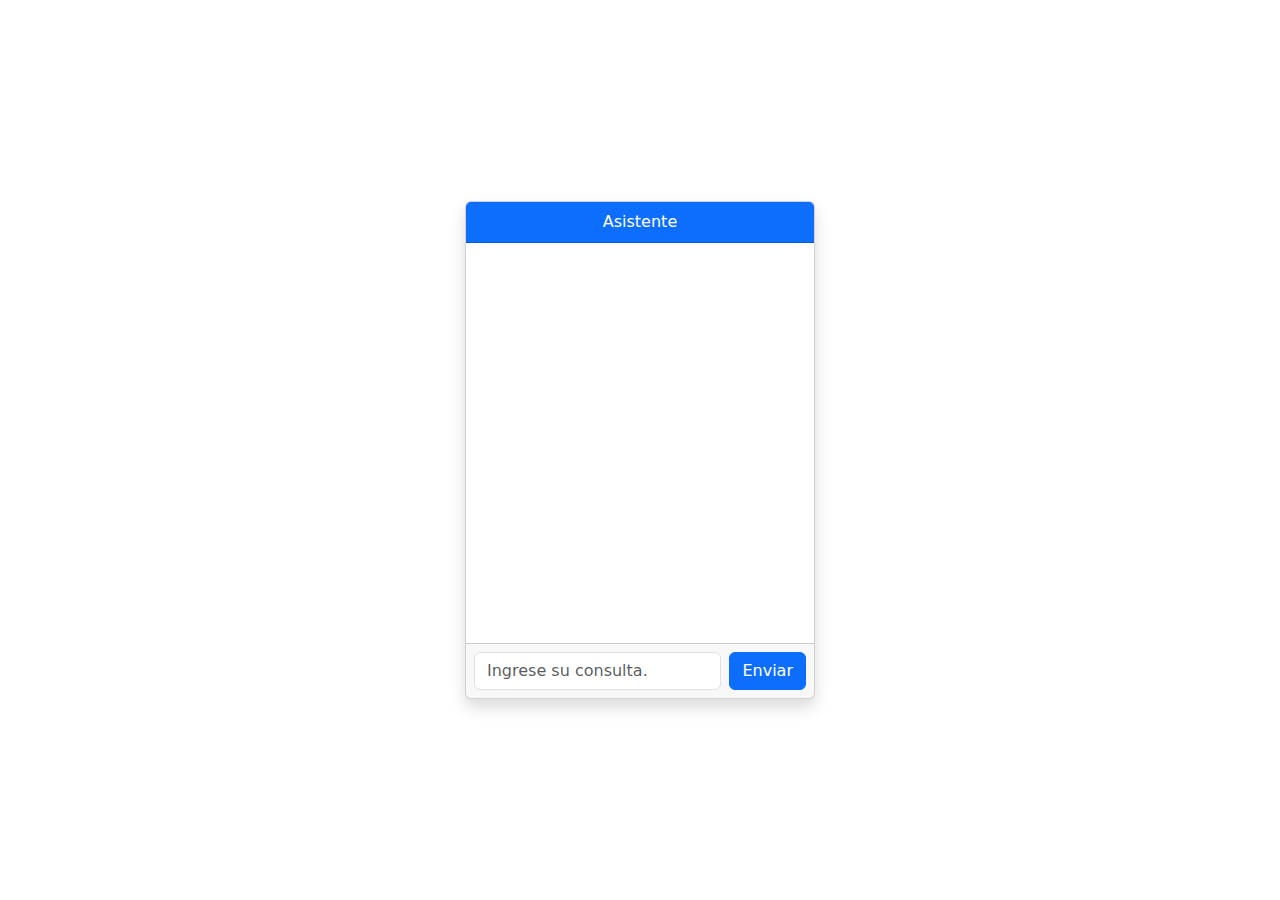
<file: CHEYO/index.html>
<!DOCTYPE html>
<html lang="es">
<head>
  <meta charset="UTF-8">
  <meta name="viewport" content="width=device-width, initial-scale=1.0">
  <title>Chat CRUD IA</title>
  <!-- Bootstrap CSS -->
  <link href="https://cdn.jsdelivr.net/npm/bootstrap@5.3.0/dist/css/bootstrap.min.css" rel="stylesheet">
  <link rel="stylesheet" href="style.css">
</head>
<body class="d-flex justify-content-center align-items-center vh-100">
  <div class="card shadow" style="width: 350px; max-height: 90vh;">
    <div class="card-header bg-primary text-white text-center">
      Asistente 
    </div>
    <div class="card-body overflow-auto" id="chat-box" style="height: 400px;"></div>
    <div class="card-footer p-2">
      <form id="chat-form" class="d-flex">
        <input type="text" id="user-input" class="form-control me-2" placeholder="Ingrese su consulta." required>
        <button type="submit" class="btn btn-primary">Enviar</button>
      </form>
    </div>
  </div>

  <!-- Bootstrap JS Bundle -->
  <script src="https://cdn.jsdelivr.net/npm/bootstrap@5.3.0/dist/js/bootstrap.bundle.min.js"></script>
  <script src="script.js"></script>
</body>
</html>
</file>
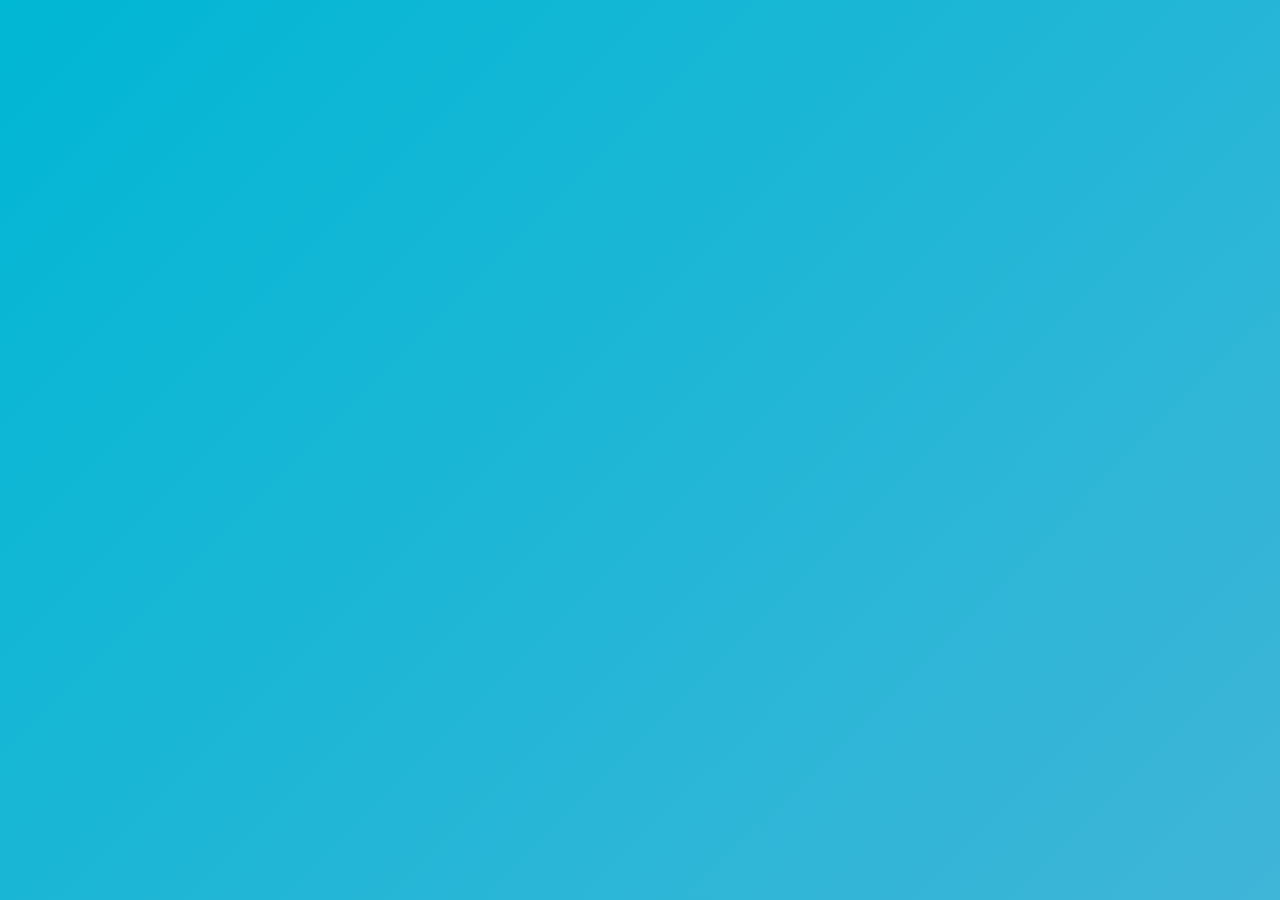
<file: views/admin/index.html>
<!DOCTYPE html>
<!-- Declaración del idioma para el documento -->
<html lang="es">

<head>
    <!-- Título del documento -->
    <title></title>
    <!-- Metadatos de la página web -->
    <meta charset="utf-8">
    <meta name="author" content="Daniel Carranza">
    <meta name="viewport" content="width=device-width, initial-scale=1.0">
    <!-- IMPORTACIÓN DE RECURSOS EXTERNOS -->
    <!-- Llamada a las hojas de estilos del framework e iconos -->
    <link type="text/css" rel="stylesheet" href="../../resources/css/bootstrap.min.css">
    <link type="text/css" rel="stylesheet" href="../../resources/css/bootstrap-icons.min.css">
    <link type="text/css" rel="stylesheet" href="../../resources/css/general.css">
</head>

<body>
    <!-- Contenido principal del documento -->
    <main>
        <!-- Título del contenido principal -->
        <h3 id="mainTitle"></h3>
        <!-- Formulario para iniciar sesión -->
        <form class="d-none" id="loginForm">
            <div class="row g-3">
                <div class="col-sm-12 col-md-6 offset-md-3 col-lg-4 offset-lg-4">
                    <label for="alias" class="form-label">Alias</label>
                    <input id="alias" type="text" name="alias" class="form-control" required>
                </div>
                <div class="col-sm-12 col-md-6 offset-md-3 col-lg-4 offset-lg-4">
                    <label for="clave" class="form-label">Contraseña</label>
                    <input id="clave" type="password" name="clave" class="form-control" required>
                </div>
                <div class="text-center">
                    <button type="submit" class="btn btn-primary"><i class="bi bi-send"></i> Enviar</button>
                </div>
            </div>
        </form>
        <!-- Formulario para crear el primer administrador -->
        <form class="d-none" id="signupForm">
            <div class="row g-3">
                <div class="col-sm-12 col-md-6">
                    <label for="nombreAdministrador" class="form-label">Nombre</label>
                    <input id="nombreAdministrador" type="text" name="nombreAdministrador" class="form-control"
                        required>
                </div>
                <div class="col-sm-12 col-md-6">
                    <label for="apellidoAdministrador" class="form-label">Apellido</label>
                    <input id="apellidoAdministrador" type="text" name="apellidoAdministrador" class="form-control"
                        required>
                </div>
                <div class="col-sm-12 col-md-6">
                    <label for="correoAdministrador" class="form-label">Correo</label>
                    <input id="correoAdministrador" type="email" name="correoAdministrador" class="form-control"
                        required>
                </div>
                <div class="col-sm-12 col-md-6">
                    <label for="aliasAdministrador" class="form-label">Alias</label>
                    <input id="aliasAdministrador" type="text" name="aliasAdministrador" class="form-control" required>
                </div>
                <div class="col-sm-12 col-md-6">
                    <label for="claveAdministrador" class="form-label">Contraseña</label>
                    <input id="claveAdministrador" type="password" name="claveAdministrador" class="form-control"
                        required>
                </div>
                <div class="col-sm-12 col-md-6">
                    <label for="confirmarClave" class="form-label">Confirmar contraseña</label>
                    <input id="confirmarClave" type="password" name="confirmarClave" class="form-control" required>
                </div>
                <div class="text-center">
                    <button type="reset" class="btn btn-secondary"><i class="bi bi-x-square"></i> Cancelar</button>
                    <button type="submit" class="btn btn-primary"><i class="bi bi-save"></i> Guardar</button>
                </div>
            </div>
        </form>
    </main>
    <!-- IMPORTACIÓN DE ARCHIVOS JAVASCRIPT -->
    <!-- Llamada al framework y librería de mensajes -->
    <script type="text/javascript" src="../../resources/js/bootstrap.bundle.min.js"></script>
    <script type="text/javascript" src="../../resources/js/sweetalert.min.js"></script>
    <!-- Llamada al controlador general de la aplicación -->
    <script type="text/javascript" src="../../controllers/utils/components.js"></script>
    <!-- Llamada al controlador del sitio privado -->
    <script type="text/javascript" src="../../controllers/utils/admin.js"></script>
    <!-- Llamada al controlador de la página web -->
    <script type="text/javascript" src="../../controllers/admin/index.js"></script>
</body>

</html>
</file>
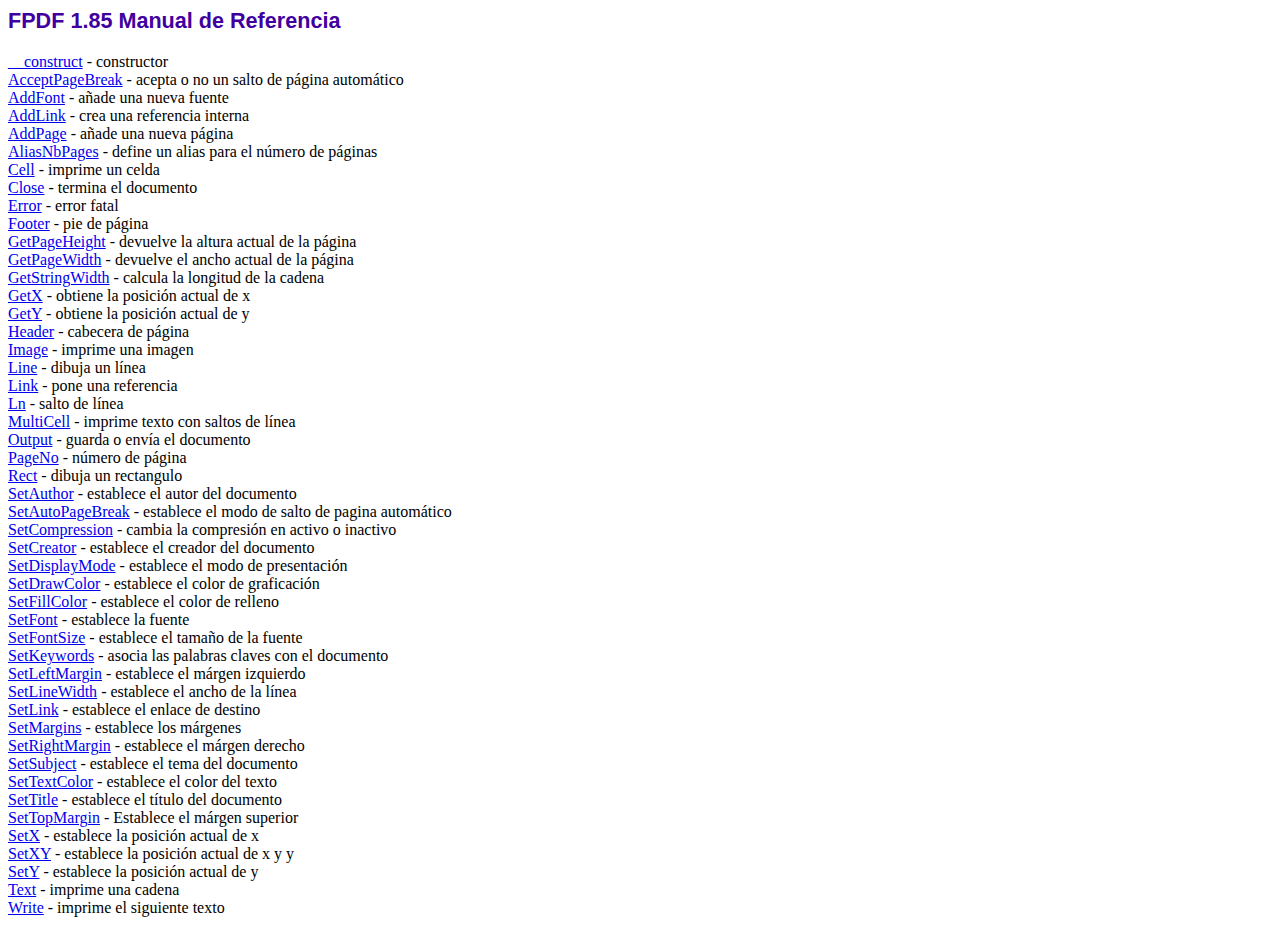
<file: libraries/fpdf185/doc/index.htm>
<!DOCTYPE html PUBLIC "-//W3C//DTD HTML 4.01 Transitional//EN">
<html>
<head>
<meta http-equiv="Content-Type" content="text/html; charset=ISO-8859-1">
<title>FPDF 1.85 Manual de Referencia</title>
<link type="text/css" rel="stylesheet" href="../fpdf.css">
</head>
<body>
<h1>FPDF 1.85 Manual de Referencia</h1>
<a href="__construct.htm">__construct</a> - constructor<br>
<a href="acceptpagebreak.htm">AcceptPageBreak</a> - acepta o no un salto de p�gina autom�tico<br>
<a href="addfont.htm">AddFont</a> - a�ade una nueva fuente<br>
<a href="addlink.htm">AddLink</a> - crea una referencia interna<br>
<a href="addpage.htm">AddPage</a> - a�ade una nueva p�gina<br>
<a href="aliasnbpages.htm">AliasNbPages</a> - define un alias para el n�mero de p�ginas<br>
<a href="cell.htm">Cell</a> - imprime un celda<br>
<a href="close.htm">Close</a> - termina el documento<br>
<a href="error.htm">Error</a> - error fatal<br>
<a href="footer.htm">Footer</a> - pie de p�gina<br>
<a href="getpageheight.htm">GetPageHeight</a> - devuelve la altura actual de la p�gina<br>
<a href="getpagewidth.htm">GetPageWidth</a> - devuelve el ancho actual de la p�gina<br>
<a href="getstringwidth.htm">GetStringWidth</a> - calcula la longitud de la cadena<br>
<a href="getx.htm">GetX</a> - obtiene la posici�n actual de x<br>
<a href="gety.htm">GetY</a> - obtiene la posici�n actual de y<br>
<a href="header.htm">Header</a> - cabecera de p�gina<br>
<a href="image.htm">Image</a> - imprime una imagen<br>
<a href="line.htm">Line</a> - dibuja un l�nea<br>
<a href="link.htm">Link</a> - pone una referencia<br>
<a href="ln.htm">Ln</a> - salto de l�nea<br>
<a href="multicell.htm">MultiCell</a> - imprime texto con saltos de l�nea<br>
<a href="output.htm">Output</a> - guarda o env�a el documento<br>
<a href="pageno.htm">PageNo</a> - n�mero de p�gina<br>
<a href="rect.htm">Rect</a> - dibuja un rectangulo<br>
<a href="setauthor.htm">SetAuthor</a> - establece el autor del documento<br>
<a href="setautopagebreak.htm">SetAutoPageBreak</a> - establece el modo de salto de pagina autom�tico<br>
<a href="setcompression.htm">SetCompression</a> - cambia la compresi�n en activo o inactivo<br>
<a href="setcreator.htm">SetCreator</a> - establece el creador del documento<br>
<a href="setdisplaymode.htm">SetDisplayMode</a> - establece el modo de presentaci�n<br>
<a href="setdrawcolor.htm">SetDrawColor</a> - establece el color de graficaci�n<br>
<a href="setfillcolor.htm">SetFillColor</a> - establece el color de relleno<br>
<a href="setfont.htm">SetFont</a> - establece la fuente<br>
<a href="setfontsize.htm">SetFontSize</a> - establece el tama�o de la fuente<br>
<a href="setkeywords.htm">SetKeywords</a> - asocia las palabras claves con el documento<br>
<a href="setleftmargin.htm">SetLeftMargin</a> - establece el m�rgen izquierdo<br>
<a href="setlinewidth.htm">SetLineWidth</a> - establece el ancho de la l�nea<br>
<a href="setlink.htm">SetLink</a> - establece el enlace de destino<br>
<a href="setmargins.htm">SetMargins</a> - establece los m�rgenes<br>
<a href="setrightmargin.htm">SetRightMargin</a> - establece el m�rgen derecho<br>
<a href="setsubject.htm">SetSubject</a> - establece el tema del documento<br>
<a href="settextcolor.htm">SetTextColor</a> - establece el color del texto<br>
<a href="settitle.htm">SetTitle</a> - establece el t�tulo del documento<br>
<a href="settopmargin.htm">SetTopMargin</a> - Establece el m�rgen superior<br>
<a href="setx.htm">SetX</a> - establece la posici�n actual de x<br>
<a href="setxy.htm">SetXY</a> - establece la posici�n actual de x y y<br>
<a href="sety.htm">SetY</a> - establece la posici�n actual de y<br>
<a href="text.htm">Text</a> - imprime una cadena<br>
<a href="write.htm">Write</a> - imprime el siguiente texto<br>
</body>
</html>
</file>
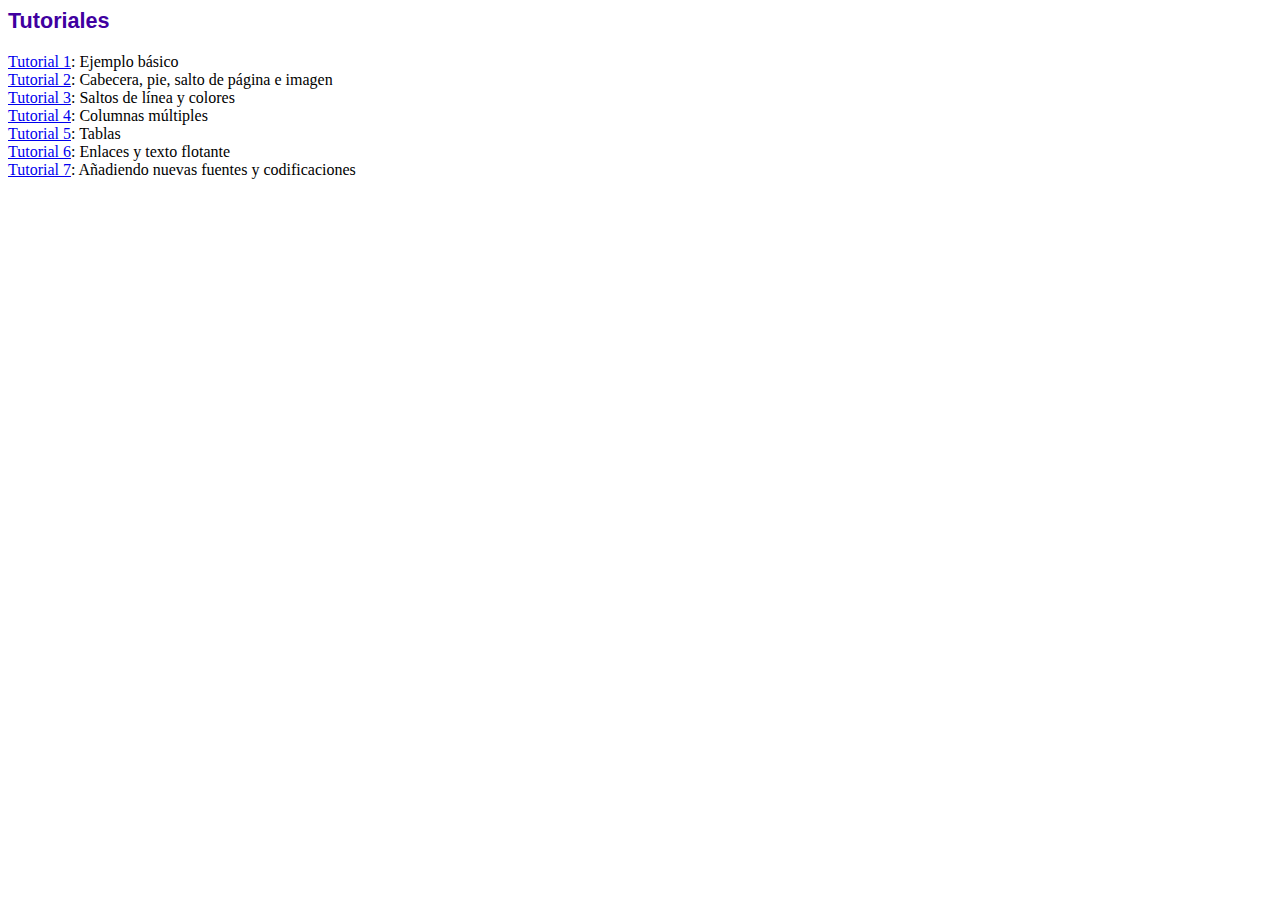
<file: libraries/fpdf185/tutorial/index.htm>
<!DOCTYPE html PUBLIC "-//W3C//DTD HTML 4.01 Transitional//EN">
<html>
<head>
<meta http-equiv="Content-Type" content="text/html; charset=ISO-8859-1">
<title>Tutoriales</title>
<link type="text/css" rel="stylesheet" href="../fpdf.css">
</head>
<body>
<h1>Tutoriales</h1>
<ul style="list-style-type:none; margin-left:0; padding-left:0">
<li><a href="tuto1.htm">Tutorial 1</a>: Ejemplo b�sico</li>
<li><a href="tuto2.htm">Tutorial 2</a>: Cabecera, pie, salto de p�gina e imagen</li>
<li><a href="tuto3.htm">Tutorial 3</a>: Saltos de l�nea y colores</li>
<li><a href="tuto4.htm">Tutorial 4</a>: Columnas m�ltiples</li>
<li><a href="tuto5.htm">Tutorial 5</a>: Tablas</li>
<li><a href="tuto6.htm">Tutorial 6</a>: Enlaces y texto flotante</li>
<li><a href="tuto7.htm">Tutorial 7</a>: A�adiendo nuevas fuentes y codificaciones</li>
</ul>
</body>
</html>
</file>
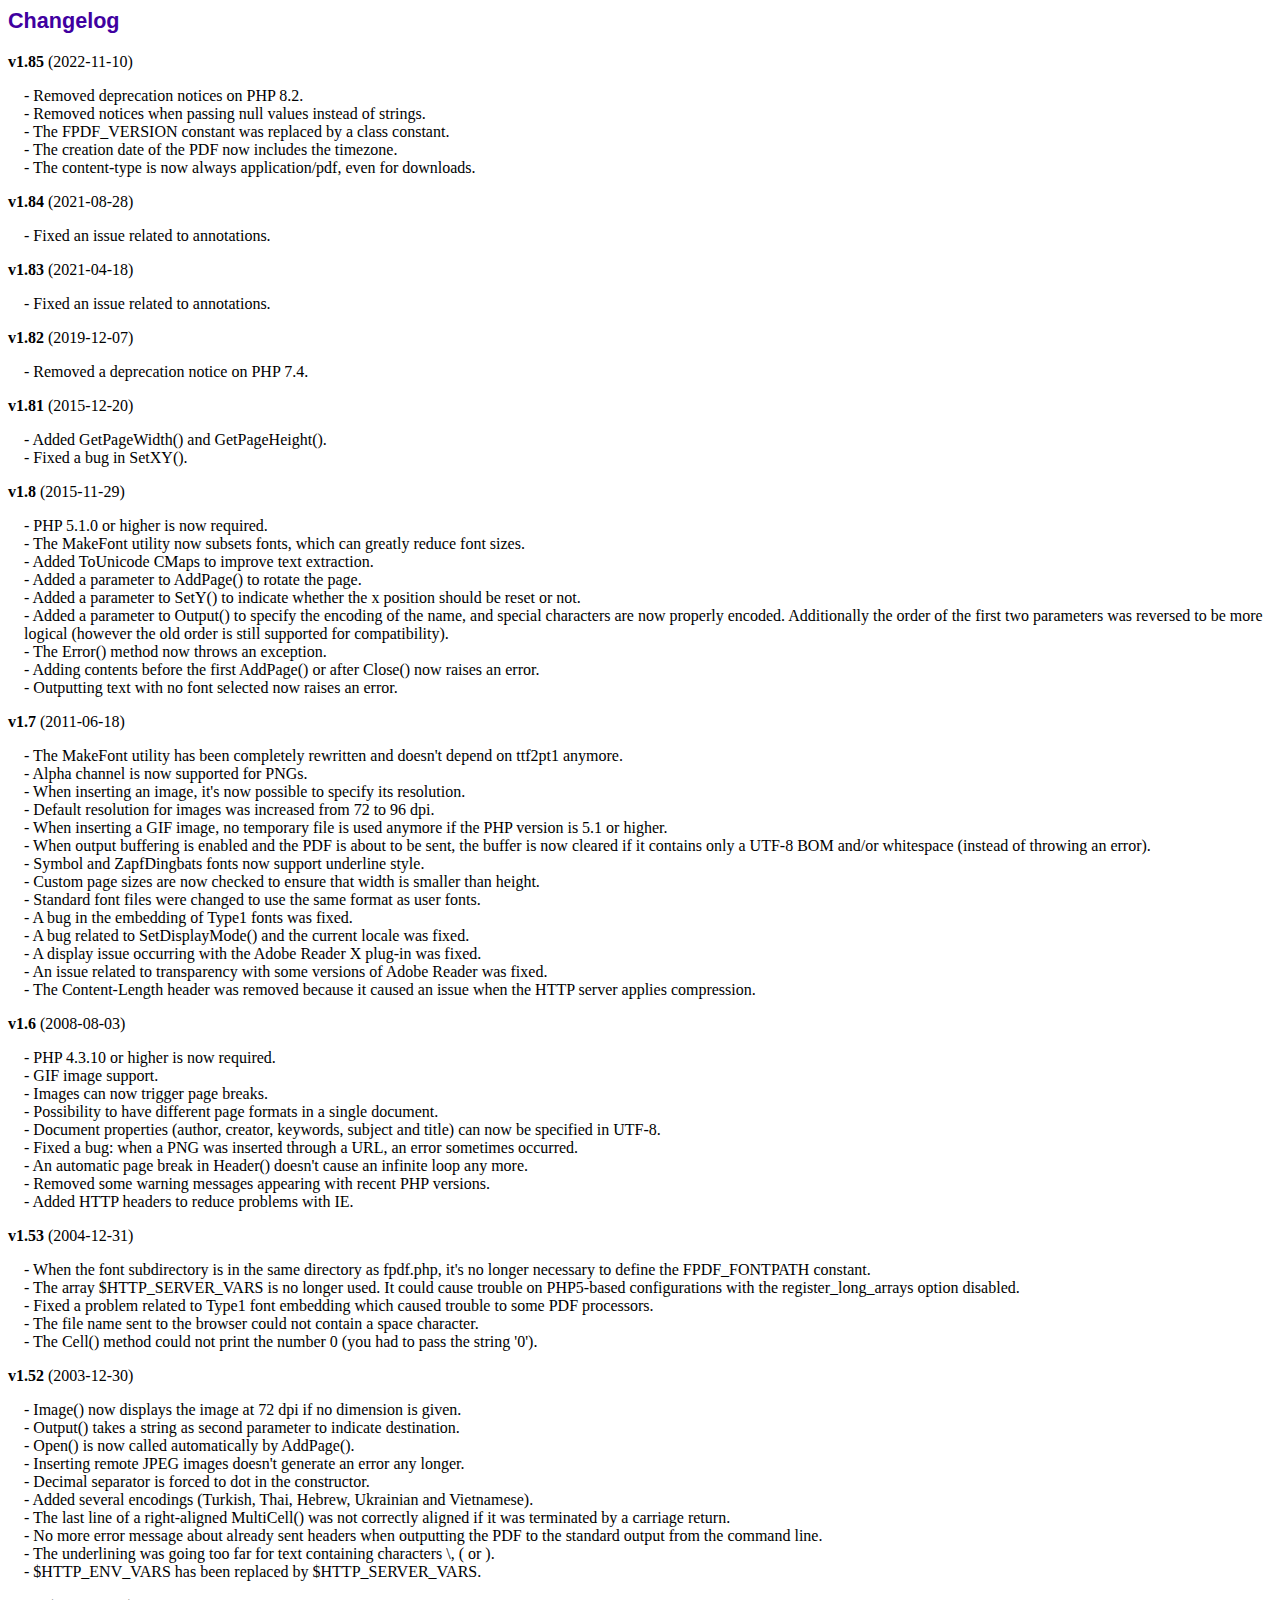
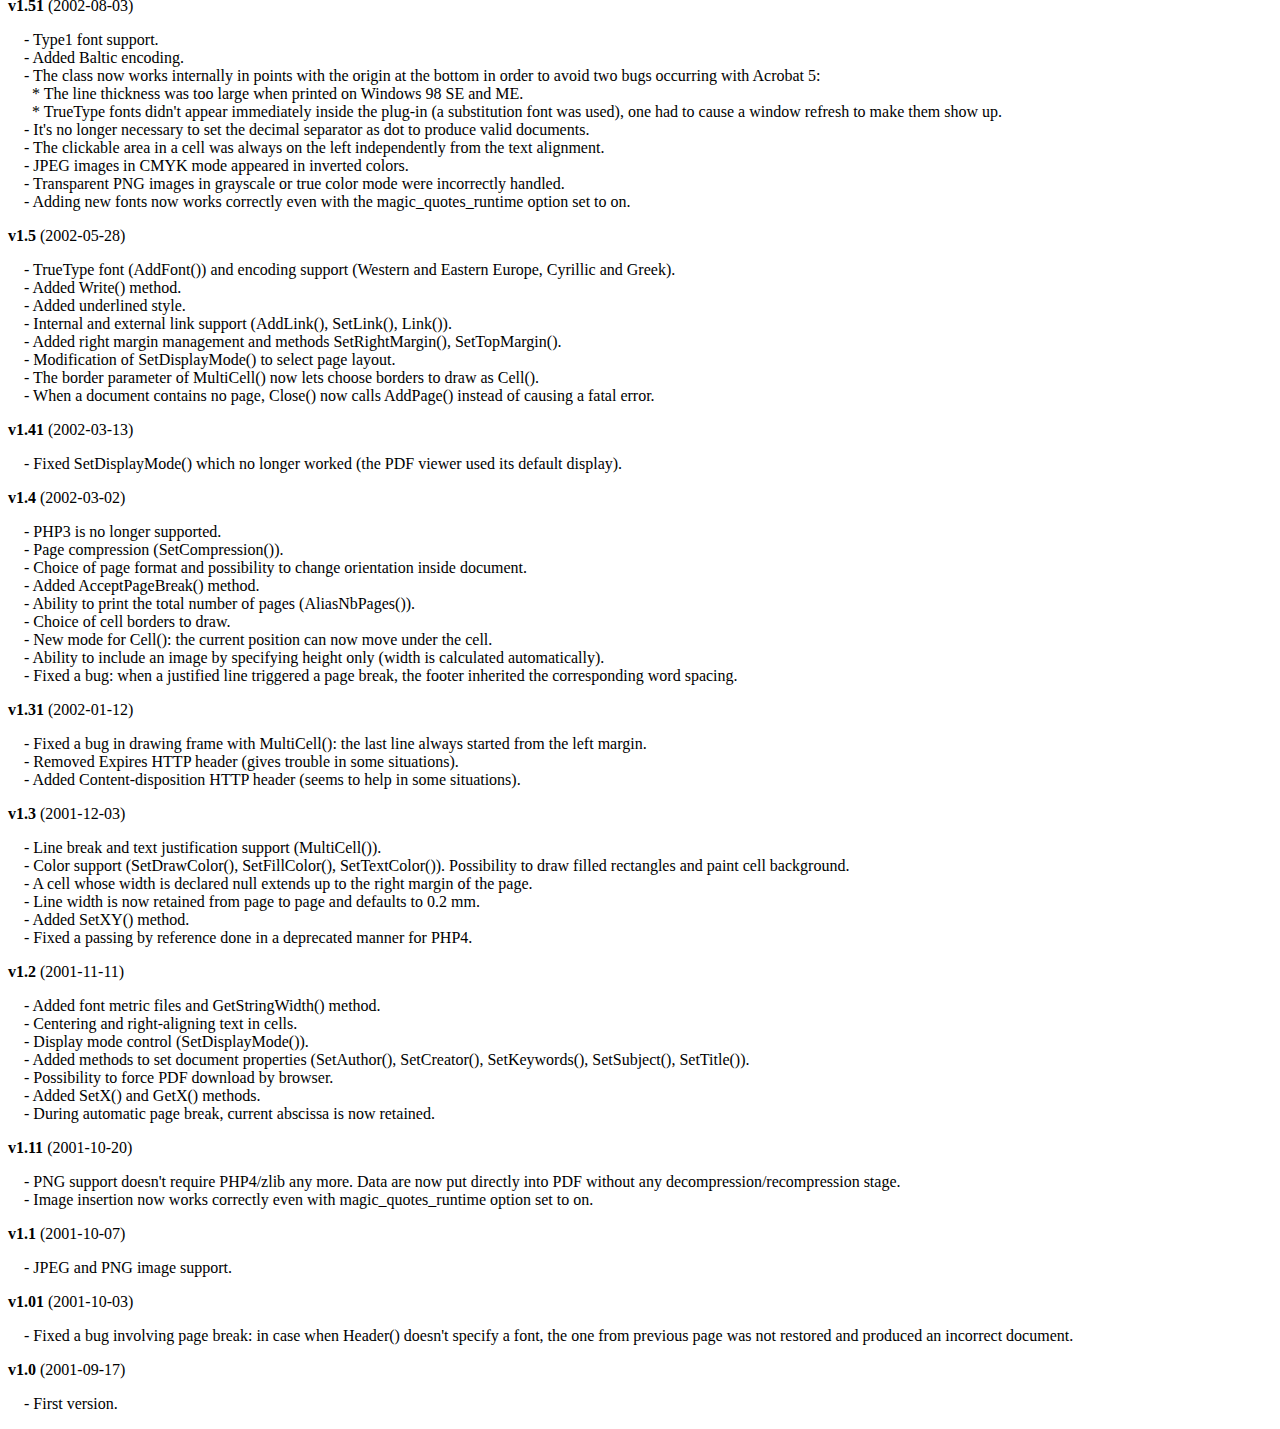
<file: libraries/fpdf185/changelog.htm>
<!DOCTYPE html PUBLIC "-//W3C//DTD HTML 4.01 Transitional//EN">
<html>
<head>
<meta http-equiv="Content-Type" content="text/html; charset=ISO-8859-1">
<title>Changelog</title>
<link type="text/css" rel="stylesheet" href="fpdf.css">
<style type="text/css">
dd {margin:1em 0 1em 1em}
</style>
</head>
<body>
<h1>Changelog</h1>
<dl>
<dt><strong>v1.85</strong> (2022-11-10)</dt>
<dd>
- Removed deprecation notices on PHP 8.2.<br>
- Removed notices when passing null values instead of strings.<br>
- The FPDF_VERSION constant was replaced by a class constant.<br>
- The creation date of the PDF now includes the timezone.<br>
- The content-type is now always application/pdf, even for downloads.<br>
</dd>
<dt><strong>v1.84</strong> (2021-08-28)</dt>
<dd>
- Fixed an issue related to annotations.<br>
</dd>
<dt><strong>v1.83</strong> (2021-04-18)</dt>
<dd>
- Fixed an issue related to annotations.<br>
</dd>
<dt><strong>v1.82</strong> (2019-12-07)</dt>
<dd>
- Removed a deprecation notice on PHP 7.4.<br>
</dd>
<dt><strong>v1.81</strong> (2015-12-20)</dt>
<dd>
- Added GetPageWidth() and GetPageHeight().<br>
- Fixed a bug in SetXY().<br>
</dd>
<dt><strong>v1.8</strong> (2015-11-29)</dt>
<dd>
- PHP 5.1.0 or higher is now required.<br>
- The MakeFont utility now subsets fonts, which can greatly reduce font sizes.<br>
- Added ToUnicode CMaps to improve text extraction.<br>
- Added a parameter to AddPage() to rotate the page.<br>
- Added a parameter to SetY() to indicate whether the x position should be reset or not.<br>
- Added a parameter to Output() to specify the encoding of the name, and special characters are now properly encoded. Additionally the order of the first two parameters was reversed to be more logical (however the old order is still supported for compatibility).<br>
- The Error() method now throws an exception.<br>
- Adding contents before the first AddPage() or after Close() now raises an error.<br>
- Outputting text with no font selected now raises an error.<br>
</dd>
<dt><strong>v1.7</strong> (2011-06-18)</dt>
<dd>
- The MakeFont utility has been completely rewritten and doesn't depend on ttf2pt1 anymore.<br>
- Alpha channel is now supported for PNGs.<br>
- When inserting an image, it's now possible to specify its resolution.<br>
- Default resolution for images was increased from 72 to 96 dpi.<br>
- When inserting a GIF image, no temporary file is used anymore if the PHP version is 5.1 or higher.<br>
- When output buffering is enabled and the PDF is about to be sent, the buffer is now cleared if it contains only a UTF-8 BOM and/or whitespace (instead of throwing an error).<br>
- Symbol and ZapfDingbats fonts now support underline style.<br>
- Custom page sizes are now checked to ensure that width is smaller than height.<br>
- Standard font files were changed to use the same format as user fonts.<br>
- A bug in the embedding of Type1 fonts was fixed.<br>
- A bug related to SetDisplayMode() and the current locale was fixed.<br>
- A display issue occurring with the Adobe Reader X plug-in was fixed.<br>
- An issue related to transparency with some versions of Adobe Reader was fixed.<br>
- The Content-Length header was removed because it caused an issue when the HTTP server applies compression.<br>
</dd>
<dt><strong>v1.6</strong> (2008-08-03)</dt>
<dd>
- PHP 4.3.10 or higher is now required.<br>
- GIF image support.<br>
- Images can now trigger page breaks.<br>
- Possibility to have different page formats in a single document.<br>
- Document properties (author, creator, keywords, subject and title) can now be specified in UTF-8.<br>
- Fixed a bug: when a PNG was inserted through a URL, an error sometimes occurred.<br>
- An automatic page break in Header() doesn't cause an infinite loop any more.<br>
- Removed some warning messages appearing with recent PHP versions.<br>
- Added HTTP headers to reduce problems with IE.<br>
</dd>
<dt><strong>v1.53</strong> (2004-12-31)</dt>
<dd>
- When the font subdirectory is in the same directory as fpdf.php, it's no longer necessary to define the FPDF_FONTPATH constant.<br>
- The array $HTTP_SERVER_VARS is no longer used. It could cause trouble on PHP5-based configurations with the register_long_arrays option disabled.<br>
- Fixed a problem related to Type1 font embedding which caused trouble to some PDF processors.<br>
- The file name sent to the browser could not contain a space character.<br>
- The Cell() method could not print the number 0 (you had to pass the string '0').<br>
</dd>
<dt><strong>v1.52</strong> (2003-12-30)</dt>
<dd>
- Image() now displays the image at 72 dpi if no dimension is given.<br>
- Output() takes a string as second parameter to indicate destination.<br>
- Open() is now called automatically by AddPage().<br>
- Inserting remote JPEG images doesn't generate an error any longer.<br>
- Decimal separator is forced to dot in the constructor.<br>
- Added several encodings (Turkish, Thai, Hebrew, Ukrainian and Vietnamese).<br>
- The last line of a right-aligned MultiCell() was not correctly aligned if it was terminated by a carriage return.<br>
- No more error message about already sent headers when outputting the PDF to the standard output from the command line.<br>
- The underlining was going too far for text containing characters \, ( or ).<br>
- $HTTP_ENV_VARS has been replaced by $HTTP_SERVER_VARS.<br>
</dd>
<dt><strong>v1.51</strong> (2002-08-03)</dt>
<dd>
- Type1 font support.<br>
- Added Baltic encoding.<br>
- The class now works internally in points with the origin at the bottom in order to avoid two bugs occurring with Acrobat 5:<br>&nbsp;&nbsp;* The line thickness was too large when printed on Windows 98 SE and ME.<br>&nbsp;&nbsp;* TrueType fonts didn't appear immediately inside the plug-in (a substitution font was used), one had to cause a window refresh to make them show up.<br>
- It's no longer necessary to set the decimal separator as dot to produce valid documents.<br>
- The clickable area in a cell was always on the left independently from the text alignment.<br>
- JPEG images in CMYK mode appeared in inverted colors.<br>
- Transparent PNG images in grayscale or true color mode were incorrectly handled.<br>
- Adding new fonts now works correctly even with the magic_quotes_runtime option set to on.<br>
</dd>
<dt><strong>v1.5</strong> (2002-05-28)</dt>
<dd>
- TrueType font (AddFont()) and encoding support (Western and Eastern Europe, Cyrillic and Greek).<br>
- Added Write() method.<br>
- Added underlined style.<br>
- Internal and external link support (AddLink(), SetLink(), Link()).<br>
- Added right margin management and methods SetRightMargin(), SetTopMargin().<br>
- Modification of SetDisplayMode() to select page layout.<br>
- The border parameter of MultiCell() now lets choose borders to draw as Cell().<br>
- When a document contains no page, Close() now calls AddPage() instead of causing a fatal error.<br>
</dd>
<dt><strong>v1.41</strong> (2002-03-13)</dt>
<dd>
- Fixed SetDisplayMode() which no longer worked (the PDF viewer used its default display).<br>
</dd>
<dt><strong>v1.4</strong> (2002-03-02)</dt>
<dd>
- PHP3 is no longer supported.<br>
- Page compression (SetCompression()).<br>
- Choice of page format and possibility to change orientation inside document.<br>
- Added AcceptPageBreak() method.<br>
- Ability to print the total number of pages (AliasNbPages()).<br>
- Choice of cell borders to draw.<br>
- New mode for Cell(): the current position can now move under the cell.<br>
- Ability to include an image by specifying height only (width is calculated automatically).<br>
- Fixed a bug: when a justified line triggered a page break, the footer inherited the corresponding word spacing.<br>
</dd>
<dt><strong>v1.31</strong> (2002-01-12)</dt>
<dd>
- Fixed a bug in drawing frame with MultiCell(): the last line always started from the left margin.<br>
- Removed Expires HTTP header (gives trouble in some situations).<br>
- Added Content-disposition HTTP header (seems to help in some situations).<br>
</dd>
<dt><strong>v1.3</strong> (2001-12-03)</dt>
<dd>
- Line break and text justification support (MultiCell()).<br>
- Color support (SetDrawColor(), SetFillColor(), SetTextColor()). Possibility to draw filled rectangles and paint cell background.<br>
- A cell whose width is declared null extends up to the right margin of the page.<br>
- Line width is now retained from page to page and defaults to 0.2 mm.<br>
- Added SetXY() method.<br>
- Fixed a passing by reference done in a deprecated manner for PHP4.<br>
</dd>
<dt><strong>v1.2</strong> (2001-11-11)</dt>
<dd>
- Added font metric files and GetStringWidth() method.<br>
- Centering and right-aligning text in cells.<br>
- Display mode control (SetDisplayMode()).<br>
- Added methods to set document properties (SetAuthor(), SetCreator(), SetKeywords(), SetSubject(), SetTitle()).<br>
- Possibility to force PDF download by browser.<br>
- Added SetX() and GetX() methods.<br>
- During automatic page break, current abscissa is now retained.<br>
</dd>
<dt><strong>v1.11</strong> (2001-10-20)</dt>
<dd>
- PNG support doesn't require PHP4/zlib any more. Data are now put directly into PDF without any decompression/recompression stage.<br>
- Image insertion now works correctly even with magic_quotes_runtime option set to on.<br>
</dd>
<dt><strong>v1.1</strong> (2001-10-07)</dt>
<dd>
- JPEG and PNG image support.<br>
</dd>
<dt><strong>v1.01</strong> (2001-10-03)</dt>
<dd>
- Fixed a bug involving page break: in case when Header() doesn't specify a font, the one from previous page was not restored and produced an incorrect document.<br>
</dd>
<dt><strong>v1.0</strong> (2001-09-17)</dt>
<dd>
- First version.<br>
</dd>
</dl>
</body>
</html>
</file>
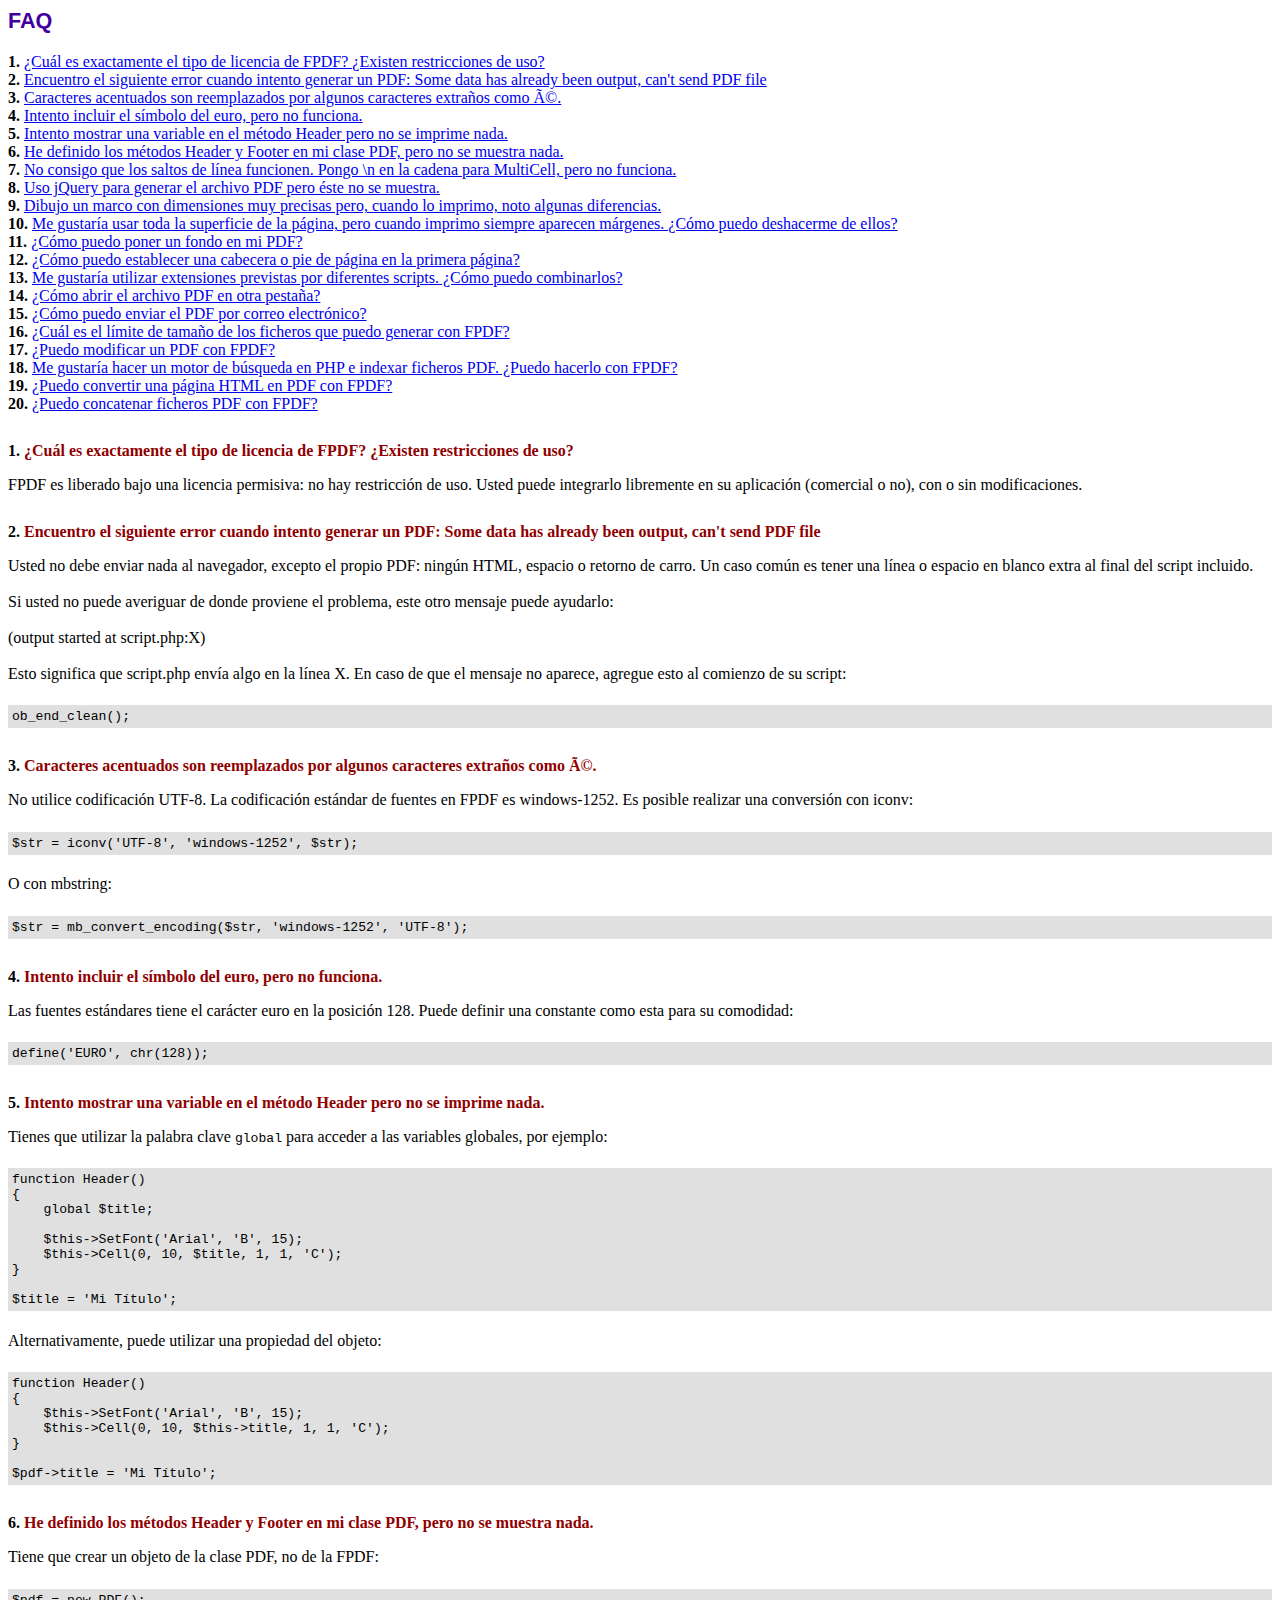
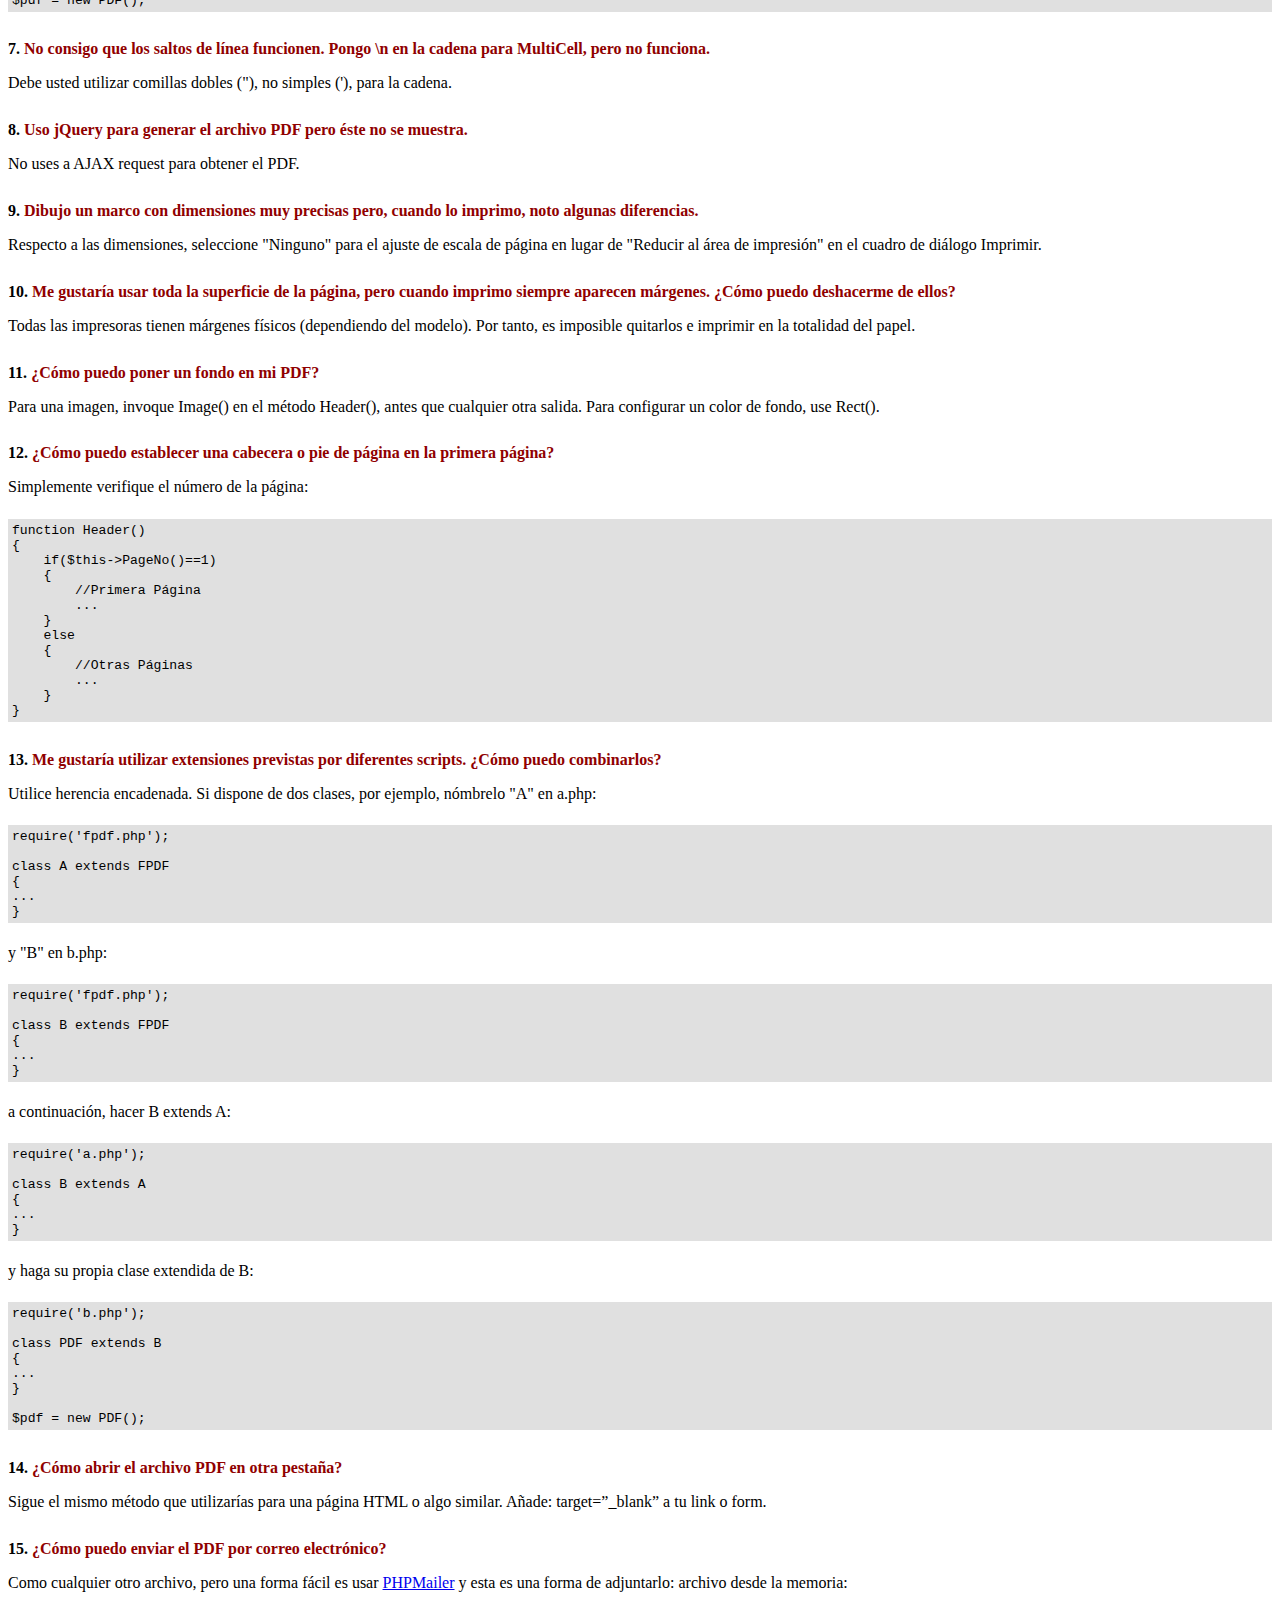
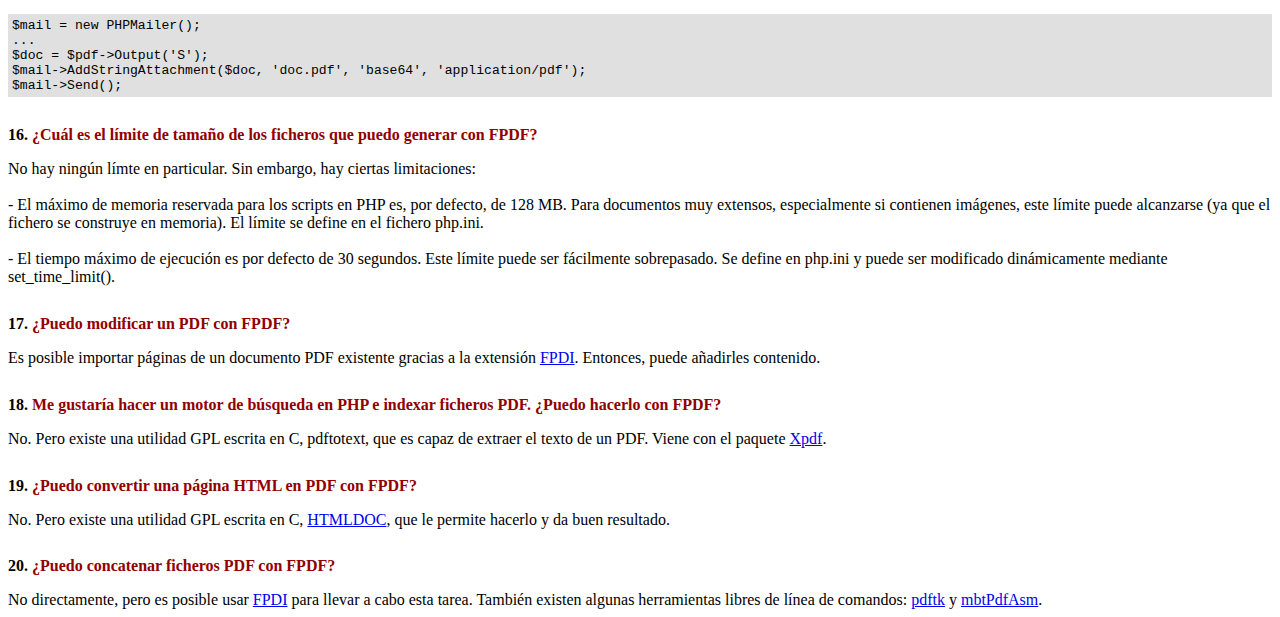
<file: libraries/fpdf185/FAQ.htm>
<!DOCTYPE html PUBLIC "-//W3C//DTD HTML 4.01 Transitional//EN">
<html>
<head>
<meta http-equiv="Content-Type" content="text/html; charset=ISO-8859-1">
<title>FAQ</title>
<link type="text/css" rel="stylesheet" href="fpdf.css">
<style type="text/css">
ul {list-style-type:none; margin:0; padding:0}
ul#answers li {margin-top:1.8em}
.question {font-weight:bold; color:#900000}
</style>
</head>
<body>
<h1>FAQ</h1>
<ul>
<li><b>1.</b> <a href='#q1'>�Cu�l es exactamente el tipo de licencia de FPDF? �Existen restricciones de uso?</a></li>
<li><b>2.</b> <a href='#q2'>Encuentro el siguiente error cuando intento generar un PDF: Some data has already been output, can't send PDF file</a></li>
<li><b>3.</b> <a href='#q3'>Caracteres acentuados son reemplazados por algunos caracteres extra�os como é.</a></li>
<li><b>4.</b> <a href='#q4'>Intento incluir el s�mbolo del euro, pero no funciona.</a></li>
<li><b>5.</b> <a href='#q5'>Intento mostrar una variable en el m�todo Header pero no se imprime nada.</a></li>
<li><b>6.</b> <a href='#q6'>He definido los m�todos Header y Footer en mi clase PDF, pero no se muestra nada.</a></li>
<li><b>7.</b> <a href='#q7'>No consigo que los saltos de l�nea funcionen. Pongo \n en la cadena para MultiCell, pero no funciona.</a></li>
<li><b>8.</b> <a href='#q8'>Uso jQuery para generar el archivo PDF pero �ste no se muestra.</a></li>
<li><b>9.</b> <a href='#q9'>Dibujo un marco con dimensiones muy precisas pero, cuando lo imprimo, noto algunas diferencias.</a></li>
<li><b>10.</b> <a href='#q10'>Me gustar�a usar toda la superficie de la p�gina, pero cuando imprimo siempre aparecen m�rgenes. �C�mo puedo deshacerme de ellos?</a></li>
<li><b>11.</b> <a href='#q11'>�C�mo puedo poner un fondo en mi PDF?</a></li>
<li><b>12.</b> <a href='#q12'>�C�mo puedo establecer una cabecera o pie de p�gina en la primera p�gina?</a></li>
<li><b>13.</b> <a href='#q13'>Me gustar�a utilizar extensiones previstas por diferentes scripts. �C�mo puedo combinarlos?</a></li>
<li><b>14.</b> <a href='#q14'>�C�mo abrir el archivo PDF en otra pesta�a?</a></li>
<li><b>15.</b> <a href='#q15'>�C�mo puedo enviar el PDF por correo electr�nico?</a></li>
<li><b>16.</b> <a href='#q16'>�Cu�l es el l�mite de tama�o de los ficheros que puedo generar con FPDF?</a></li>
<li><b>17.</b> <a href='#q17'>�Puedo modificar un PDF con FPDF?</a></li>
<li><b>18.</b> <a href='#q18'>Me gustar�a hacer un motor de b�squeda en PHP e indexar ficheros PDF. �Puedo hacerlo con FPDF?</a></li>
<li><b>19.</b> <a href='#q19'>�Puedo convertir una p�gina HTML en PDF con FPDF?</a></li>
<li><b>20.</b> <a href='#q20'>�Puedo concatenar ficheros PDF con FPDF?</a></li>
</ul>

<ul id='answers'>
<li id='q1'>
<p><b>1.</b> <span class='question'>�Cu�l es exactamente el tipo de licencia de FPDF? �Existen restricciones de uso?</span></p>
FPDF es liberado bajo una licencia permisiva: no hay restricci�n de uso. Usted puede integrarlo
libremente en su aplicaci�n (comercial o no), con o sin modificaciones.
</li>

<li id='q2'>
<p><b>2.</b> <span class='question'>Encuentro el siguiente error cuando intento generar un PDF: Some data has already been output, can't send PDF file</span></p>
Usted no debe enviar nada al navegador, excepto el propio PDF: ning�n HTML, espacio o retorno de carro. Un caso com�n
es tener una l�nea o espacio en blanco extra al final del script incluido.<br>
<br>
Si usted no puede averiguar de donde proviene el problema, este otro mensaje puede ayudarlo:<br>
<br>
(output started at script.php:X)<br>
<br>
Esto significa que script.php env�a algo en la l�nea X. En caso de que el mensaje no aparece, agregue esto al
comienzo de su script:
<div class="doc-source">
<pre><code>ob_end_clean();</code></pre>
</div>
</li>

<li id='q3'>
<p><b>3.</b> <span class='question'>Caracteres acentuados son reemplazados por algunos caracteres extra�os como é.</span></p>
No utilice codificaci�n UTF-8. La codificaci�n est�ndar de fuentes en FPDF es windows-1252.
Es posible realizar una conversi�n con iconv:
<div class="doc-source">
<pre><code>$str = iconv('UTF-8', 'windows-1252', $str);</code></pre>
</div>
O con mbstring:
<div class="doc-source">
<pre><code>$str = mb_convert_encoding($str, 'windows-1252', 'UTF-8');</code></pre>
</div>
</li>

<li id='q4'>
<p><b>4.</b> <span class='question'>Intento incluir el s�mbolo del euro, pero no funciona.</span></p>
Las fuentes est�ndares tiene el car�cter euro en la posici�n 128. Puede definir una constante
como esta para su comodidad:
<div class="doc-source">
<pre><code>define('EURO', chr(128));</code></pre>
</div>
</li>

<li id='q5'>
<p><b>5.</b> <span class='question'>Intento mostrar una variable en el m�todo Header pero no se imprime nada.</span></p>
Tienes que utilizar la palabra clave <code>global</code> para acceder a las variables globales, por ejemplo:
<div class="doc-source">
<pre><code>function Header()
{
    global $title;

    $this-&gt;SetFont('Arial', 'B', 15);
    $this-&gt;Cell(0, 10, $title, 1, 1, 'C');
}

$title = 'Mi T�tulo';</code></pre>
</div>
Alternativamente, puede utilizar una propiedad del objeto:
<div class="doc-source">
<pre><code>function Header()
{
    $this-&gt;SetFont('Arial', 'B', 15);
    $this-&gt;Cell(0, 10, $this-&gt;title, 1, 1, 'C');
}

$pdf-&gt;title = 'Mi T�tulo';</code></pre>
</div>
</li>

<li id='q6'>
<p><b>6.</b> <span class='question'>He definido los m�todos Header y Footer en mi clase PDF, pero no se muestra nada.</span></p>
Tiene que crear un objeto de la clase PDF, no de la FPDF:
<div class="doc-source">
<pre><code>$pdf = new PDF();</code></pre>
</div>
</li>

<li id='q7'>
<p><b>7.</b> <span class='question'>No consigo que los saltos de l�nea funcionen. Pongo \n en la cadena para MultiCell, pero no funciona.</span></p>
Debe usted utilizar comillas dobles ("), no simples ('), para la cadena.
</li>

<li id='q8'>
<p><b>8.</b> <span class='question'>Uso jQuery para generar el archivo PDF pero �ste no se muestra.</span></p>
No uses a AJAX request para obtener el PDF.
</li>

<li id='q9'>
<p><b>9.</b> <span class='question'>Dibujo un marco con dimensiones muy precisas pero, cuando lo imprimo, noto algunas diferencias.</span></p>
Respecto a las dimensiones, seleccione "Ninguno" para el ajuste de escala de p�gina en lugar de "Reducir al �rea de impresi�n" en el cuadro de di�logo Imprimir.
</li>

<li id='q10'>
<p><b>10.</b> <span class='question'>Me gustar�a usar toda la superficie de la p�gina, pero cuando imprimo siempre aparecen m�rgenes. �C�mo puedo deshacerme de ellos?</span></p>
Todas las impresoras tienen m�rgenes f�sicos (dependiendo del modelo). Por tanto, es imposible quitarlos
e imprimir en la totalidad del papel.
</li>

<li id='q11'>
<p><b>11.</b> <span class='question'>�C�mo puedo poner un fondo en mi PDF?</span></p>
Para una imagen, invoque Image() en el m�todo Header(), antes que cualquier otra salida. Para configurar un color de fondo, use Rect().
</li>

<li id='q12'>
<p><b>12.</b> <span class='question'>�C�mo puedo establecer una cabecera o pie de p�gina en la primera p�gina?</span></p>
Simplemente verifique el n�mero de la p�gina:
<div class="doc-source">
<pre><code>function Header()
{
    if($this-&gt;PageNo()==1)
    {
        //Primera P�gina
        ...
    }
    else
    {
        //Otras P�ginas
        ...
    }
}</code></pre>
</div>
</li>

<li id='q13'>
<p><b>13.</b> <span class='question'>Me gustar�a utilizar extensiones previstas por diferentes scripts. �C�mo puedo combinarlos?</span></p>
Utilice herencia encadenada. Si dispone de dos clases, por ejemplo, n�mbrelo "A" en a.php:
<div class="doc-source">
<pre><code>require('fpdf.php');

class A extends FPDF
{
...
}</code></pre>
</div>
y "B" en b.php:
<div class="doc-source">
<pre><code>require('fpdf.php');

class B extends FPDF
{
...
}</code></pre>
</div>
a continuaci�n, hacer B extends A:
<div class="doc-source">
<pre><code>require('a.php');

class B extends A
{
...
}</code></pre>
</div>
y haga su propia clase extendida de B:
<div class="doc-source">
<pre><code>require('b.php');

class PDF extends B
{
...
}

$pdf = new PDF();</code></pre>
</div>
</li>

<li id='q14'>
<p><b>14.</b> <span class='question'>�C�mo abrir el archivo PDF en otra pesta�a?</span></p>
Sigue el mismo m�todo que utilizar�as para una p�gina HTML o algo similar.
A�ade: target=�_blank� a tu link o form.
</li>

<li id='q15'>
<p><b>15.</b> <span class='question'>�C�mo puedo enviar el PDF por correo electr�nico?</span></p>
Como cualquier otro archivo, pero una forma f�cil es usar <a href="https://github.com/PHPMailer/PHPMailer" target="_blank">PHPMailer</a>
y esta es una forma de adjuntarlo: archivo desde la memoria:
<div class="doc-source">
<pre><code>$mail = new PHPMailer();
...
$doc = $pdf-&gt;Output('S');
$mail-&gt;AddStringAttachment($doc, 'doc.pdf', 'base64', 'application/pdf');
$mail-&gt;Send();</code></pre>
</div>
</li>

<li id='q16'>
<p><b>16.</b> <span class='question'>�Cu�l es el l�mite de tama�o de los ficheros que puedo generar con FPDF?</span></p>
No hay ning�n l�mte en particular. Sin embargo, hay ciertas limitaciones:
<br>
<br>
- El m�ximo de memoria reservada para los scripts en PHP es, por defecto, de 128 MB. Para documentos
muy extensos, especialmente si contienen im�genes, este l�mite puede alcanzarse (ya que el fichero
se construye en memoria). El l�mite se define en el fichero php.ini.
<br>
<br>
- El tiempo m�ximo de ejecuci�n es por defecto de 30 segundos. Este l�mite puede ser f�cilmente
sobrepasado. Se define en php.ini y puede ser modificado din�micamente mediante set_time_limit().
</li>

<li id='q17'>
<p><b>17.</b> <span class='question'>�Puedo modificar un PDF con FPDF?</span></p>
Es posible importar p�ginas de un documento PDF existente gracias a la extensi�n
<a href="https://www.setasign.com/products/fpdi/about/" target="_blank">FPDI</a>.
Entonces, puede a�adirles contenido.
</li>

<li id='q18'>
<p><b>18.</b> <span class='question'>Me gustar�a hacer un motor de b�squeda en PHP e indexar ficheros PDF. �Puedo hacerlo con FPDF?</span></p>
No. Pero existe una utilidad GPL escrita en C, pdftotext, que es capaz de extraer el texto de
un PDF. Viene con el paquete <a href="https://www.xpdfreader.com" target="_blank">Xpdf</a>.
</li>

<li id='q19'>
<p><b>19.</b> <span class='question'>�Puedo convertir una p�gina HTML en PDF con FPDF?</span></p>
No. Pero existe una utilidad GPL escrita en C, <a href="https://www.msweet.org/htmldoc/" target="_blank">HTMLDOC</a>,
que le permite hacerlo y da buen resultado.
</li>

<li id='q20'>
<p><b>20.</b> <span class='question'>�Puedo concatenar ficheros PDF con FPDF?</span></p>
No directamente, pero es posible usar <a href="https://www.setasign.com/products/fpdi/demos/concatenate-fake/" target="_blank">FPDI</a>
para llevar a cabo esta tarea. Tambi�n existen algunas herramientas libres de l�nea de comandos:
<a href="https://www.pdflabs.com/tools/pdftk-the-pdf-toolkit/" target="_blank">pdftk</a> y
<a href="http://thierry.schmit.free.fr/spip/spip.php?article15" target="_blank">mbtPdfAsm</a>.
</li>
</ul>
</body>
</html>
</file>
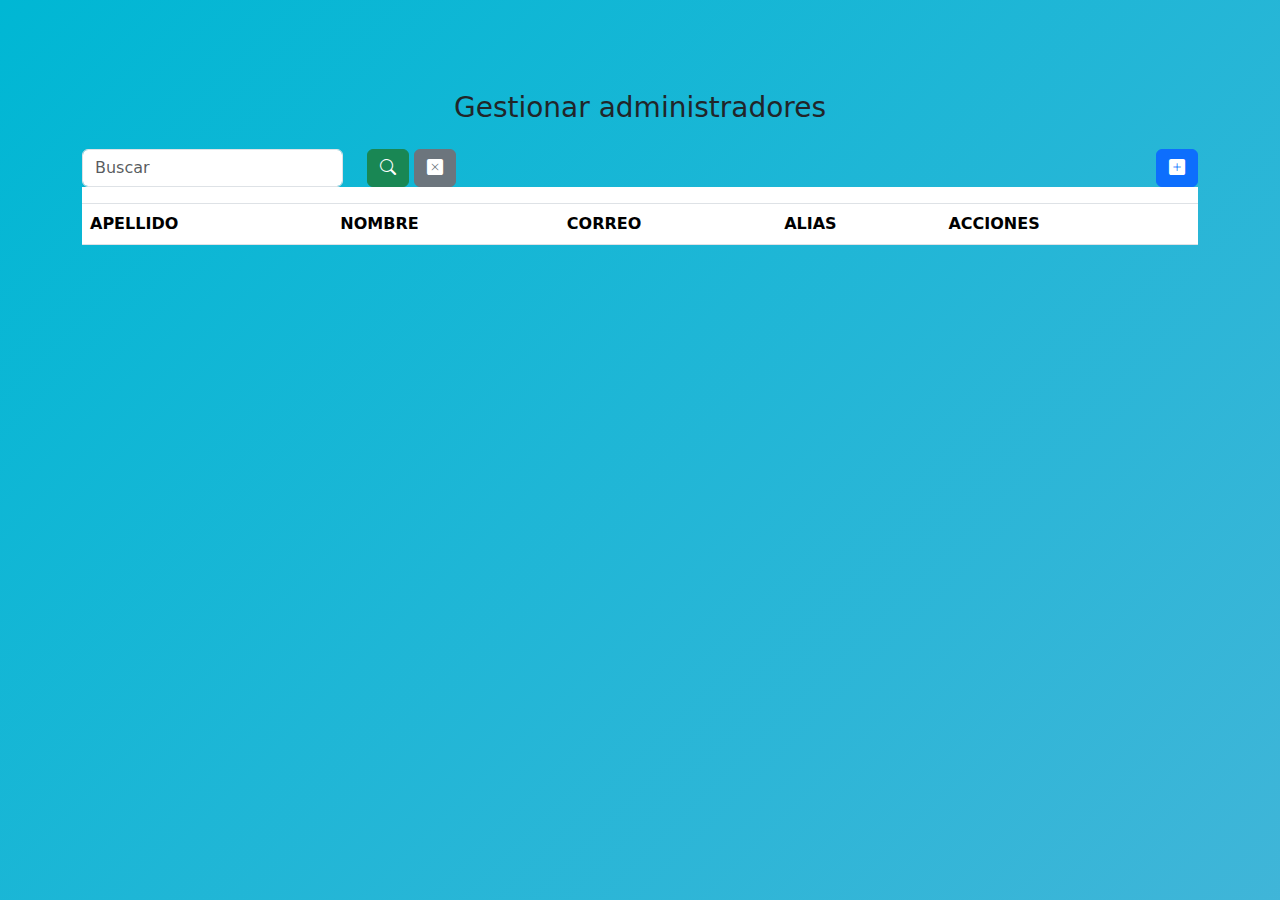
<file: views/admin/administrador.html>
<!DOCTYPE html>
<!-- Declaración del idioma para el documento -->
<html lang="es">

<head>
    <!-- Título del documento -->
    <title></title>
    <!-- Metadatos de la página web -->
    <meta charset="utf-8">
    <meta name="author" content="Daniel Carranza">
    <meta name="viewport" content="width=device-width, initial-scale=1.0">
    <!-- IMPORTACIÓN DE RECURSOS EXTERNOS -->
    <!-- Llamada al icono de la página web -->
    <link type="image/png" rel="icon" href="../../resources/img/icon.png">
    <!-- Llamada a las hojas de estilos del framework e iconos -->
    <link type="text/css" rel="stylesheet" href="../../resources/css/bootstrap.min.css">
    <link type="text/css" rel="stylesheet" href="../../resources/css/bootstrap-icons.min.css">
    <link type="text/css" rel="stylesheet" href="../../resources/css/general.css">
</head>

<body>
    <!-- Contenido principal del documento -->
    <main>
        <!-- Título del contenido principal -->
        <h3 id="mainTitle"></h3>
        <div class="row">
            <!-- Formulario de búsqueda -->
            <form class="col-sm-12 col-md-6" id="searchForm">
                <div class="row">
                    <div class="col-6">
                        <input type="search" class="form-control" name="search" placeholder="Buscar" required>
                    </div>
                    <div class="col-6">
                        <button type="submit" class="btn btn-success">
                            <i class="bi bi-search"></i>
                        </button>
                        <button type="reset" class="btn btn-secondary" onclick="fillTable()">
                            <i class="bi bi-x-square-fill"></i>
                        </button>
                    </div>
                </div>
            </form>
            <div class="col-sm-12 col-md-6 text-end">
                <!-- Botón para abrir una caja de diálogo al momento de crear un nuevo registro -->
                <button type="button" class="btn btn-primary" onclick="openCreate()">
                    <i class="bi bi-plus-square-fill"></i>
                </button>
            </div>
        </div>

        <!-- Tabla para mostrar los registros existentes -->
        <table class="table table-hover">
            <!-- Encabezado de la tabla para mostrar la cantidad de registros y los títulos de las columnas -->
            <thead>
                <tr>
                    <td colspan="5" id="rowsFound"></td>
                </tr>
                <tr>
                    <th>APELLIDO</th>
                    <th>NOMBRE</th>
                    <th>CORREO</th>
                    <th>ALIAS</th>
                    <th>ACCIONES</th>
                </tr>
            </thead>
            <!-- Cuerpo de la tabla para mostrar un registro por fila -->
            <tbody id="tableBody"></tbody>
        </table>

        <!-- Componente Modal para guardar un registro -->
        <div class="modal fade" id="saveModal" data-bs-backdrop="static" data-bs-keyboard="false" tabindex="-1"
            aria-labelledby="modalTitle" aria-hidden="true">
            <div class="modal-dialog modal-lg modal-dialog-centered">
                <div class="modal-content">
                    <div class="modal-header">
                        <h1 class="modal-title fs-5" id="modalTitle"></h1>
                        <button type="button" class="btn-close" data-bs-dismiss="modal" aria-label="Close"></button>
                    </div>
                    <!-- Formulario para guardar un registro -->
                    <form id="saveForm">
                        <div class="modal-body row g-3">
                            <!-- Campo oculto para asignar el id del registro al momento de modificar -->
                            <input type="number" class="d-none" id="idAdministrador" name="idAdministrador">
                            <div class="col-sm-12 col-md-6">
                                <label for="nombreAdministrador" class="form-label">Nombre</label>
                                <input id="nombreAdministrador" type="text" name="nombreAdministrador"
                                    class="form-control" required>
                            </div>
                            <div class="col-sm-12 col-md-6">
                                <label for="apellidoAdministrador" class="form-label">Apellido</label>
                                <input id="apellidoAdministrador" type="text" name="apellidoAdministrador"
                                    class="form-control" required>
                            </div>
                            <div class="col-sm-12 col-md-6">
                                <label for="correoAdministrador" class="form-label">Correo</label>
                                <input id="correoAdministrador" type="email" name="correoAdministrador"
                                    class="form-control" required>
                            </div>
                            <div class="col-sm-12 col-md-6">
                                <label for="aliasAdministrador" class="form-label">Alias</label>
                                <input id="aliasAdministrador" type="text" name="aliasAdministrador"
                                    class="form-control" required>
                            </div>
                            <div class="col-sm-12 col-md-6">
                                <label for="claveAdministrador" class="form-label">Contraseña</label>
                                <input id="claveAdministrador" type="password" name="claveAdministrador"
                                    class="form-control" required>
                            </div>
                            <div class="col-sm-12 col-md-6">
                                <label for="confirmarClave" class="form-label">Confirmar contraseña</label>
                                <input id="confirmarClave" type="password" name="confirmarClave" class="form-control"
                                    required>
                            </div>
                        </div>
                        <div class="modal-footer">
                            <button type="submit" class="btn btn-primary">Guardar</button>
                        </div>
                    </form>
                </div>
            </div>
        </div>
    </main>
    <!-- IMPORTACIÓN DE ARCHIVOS JAVASCRIPT -->
    <!-- Llamada al framework y librería de mensajes -->
    <script type="text/javascript" src="../../resources/js/bootstrap.bundle.min.js"></script>
    <script type="text/javascript" src="../../resources/js/sweetalert.min.js"></script>
    <!-- Llamada al controlador general de la aplicación -->
    <script type="text/javascript" src="../../controllers/utils/components.js"></script>
    <!-- Llamada al controlador del sitio privado -->
    <script type="text/javascript" src="../../controllers/utils/admin.js"></script>
    <!-- Llamada al controlador de la página web -->
    <script type="text/javascript" src="../../controllers/admin/administrador.js"></script>
</body>

</html>
</file>
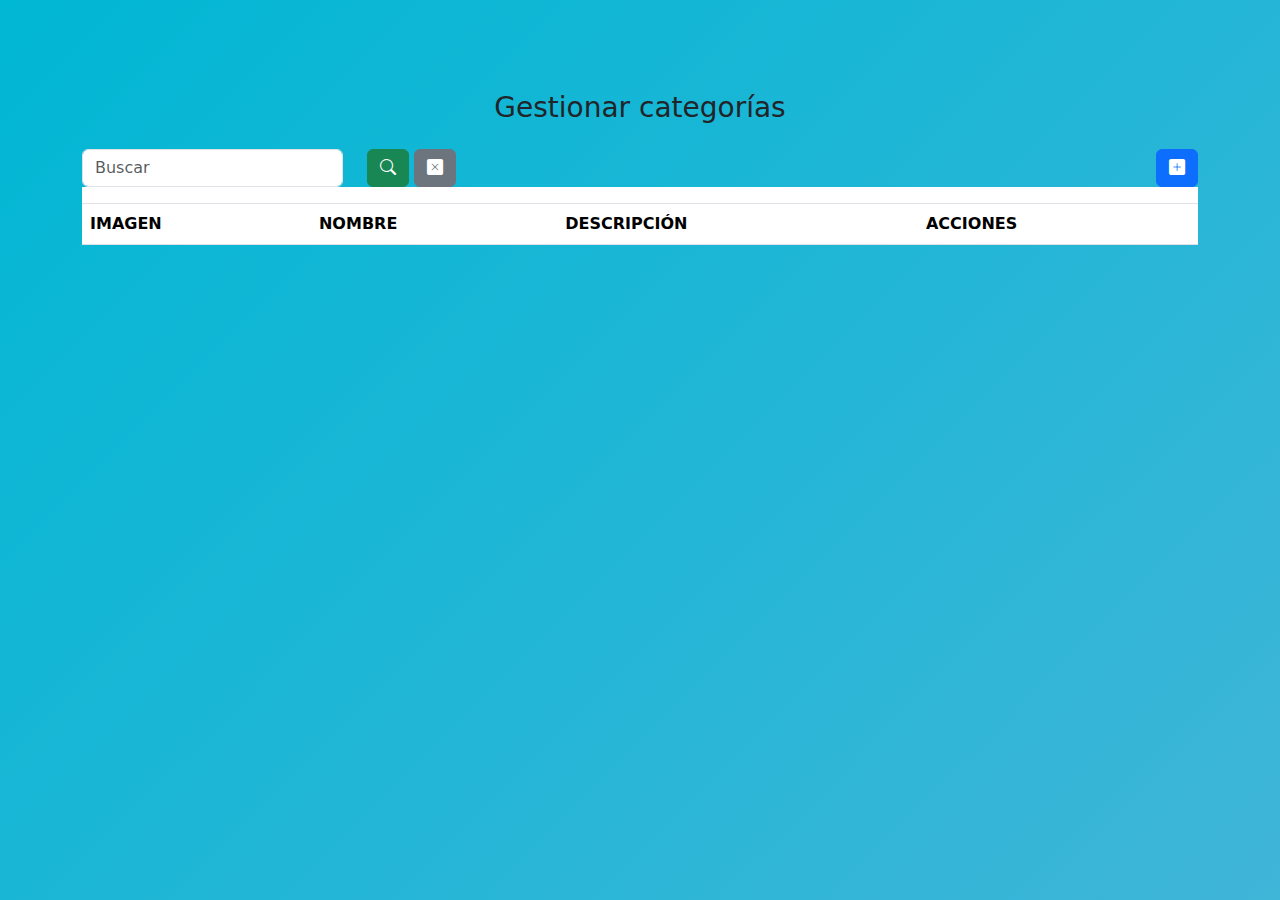
<file: views/admin/categoria.html>
<!DOCTYPE html>
<!-- Declaración del idioma para el documento -->
<html lang="es">

<head>
    <!-- Título del documento -->
    <title></title>
    <!-- Metadatos de la página web -->
    <meta charset="utf-8">
    <meta name="author" content="Daniel Carranza">
    <meta name="viewport" content="width=device-width, initial-scale=1.0">
    <!-- IMPORTACIÓN DE RECURSOS EXTERNOS -->
    <!-- Llamada al icono de la página web -->
    <link type="image/png" rel="icon" href="../../resources/img/icon.png">
    <!-- Llamada a las hojas de estilos del framework e iconos -->
    <link type="text/css" rel="stylesheet" href="../../resources/css/bootstrap.min.css">
    <link type="text/css" rel="stylesheet" href="../../resources/css/bootstrap-icons.min.css">
    <link type="text/css" rel="stylesheet" href="../../resources/css/general.css">
</head>

<body>
    <!-- Contenido principal del documento -->
    <main>
        <!-- Título del contenido principal -->
        <h3 id="mainTitle"></h3>
        <div class="row">
            <!-- Formulario de búsqueda -->
            <form class="col-sm-12 col-md-6" id="searchForm">
                <div class="row">
                    <div class="col-6">
                        <input type="search" class="form-control" name="search" placeholder="Buscar" required>
                    </div>
                    <div class="col-6">
                        <button type="submit" class="btn btn-success">
                            <i class="bi bi-search"></i>
                        </button>
                        <button type="reset" class="btn btn-secondary" onclick="fillTable()">
                            <i class="bi bi-x-square-fill"></i>
                        </button>
                    </div>
                </div>
            </form>
            <div class="col-sm-12 col-md-6 text-end">
                <!-- Botón para abrir una caja de diálogo al momento de crear un nuevo registro -->
                <button type="button" class="btn btn-primary" onclick="openCreate()">
                    <i class="bi bi-plus-square-fill"></i>
                </button>
            </div>
        </div>

        <!-- Tabla para mostrar los registros existentes -->
        <table class="table table-hover">
            <!-- Encabezado de la tabla para mostrar la cantidad de registros y los títulos de las columnas -->
            <thead>
                <tr>
                    <td colspan="4" id="rowsFound"></td>
                </tr>
                <tr>
                    <th>IMAGEN</th>
                    <th>NOMBRE</th>
                    <th>DESCRIPCIÓN</th>
                    <th>ACCIONES</th>
                </tr>
            </thead>
            <!-- Cuerpo de la tabla para mostrar un registro por fila -->
            <tbody id="tableBody"></tbody>
        </table>

        <!-- Componente Modal para guardar un registro -->
        <div class="modal fade" id="saveModal" data-bs-backdrop="static" data-bs-keyboard="false" tabindex="-1"
            aria-labelledby="modalTitle" aria-hidden="true">
            <div class="modal-dialog modal-lg modal-dialog-centered">
                <div class="modal-content">
                    <div class="modal-header">
                        <h1 class="modal-title fs-5" id="modalTitle"></h1>
                        <button type="button" class="btn-close" data-bs-dismiss="modal" aria-label="Close"></button>
                    </div>
                    <!-- Formulario para guardar un registro -->
                    <form id="saveForm">
                        <div class="modal-body row g-3">
                            <!-- Campo oculto para asignar el id del registro al momento de modificar -->
                            <input type="number" class="d-none" id="idCategoria" name="idCategoria">
                            <div class="col-sm-12 col-md-6">
                                <label for="nombreCategoria" class="form-label">Nombre</label>
                                <input id="nombreCategoria" type="text" name="nombreCategoria" class="form-control"
                                    required>
                            </div>
                            <div class="col-sm-12 col-md-6">
                                <label for="descripcionCategoria" class="form-label">Descripción</label>
                                <input id="descripcionCategoria" type="text" name="descripcionCategoria"
                                    class="form-control">
                            </div>
                            <div class="col-sm-12 col-md-6">
                                <label for="imagenCategoria" class="form-label">Imagen</label>
                                <input id="imagenCategoria" type="file" name="imagenCategoria" class="form-control"
                                    accept=".png, .jpg">
                            </div>
                        </div>
                        <div class="modal-footer">
                            <button type="submit" class="btn btn-primary">Guardar</button>
                        </div>
                    </form>
                </div>
            </div>
        </div>

        <!-- Componente Modal para mostrar un gráfico -->
        <div class="modal fade" id="chartModal" data-bs-backdrop="static" data-bs-keyboard="false" tabindex="-1"
            aria-labelledby="chartTitle" aria-hidden="true">
            <div class="modal-dialog modal-dialog-centered">
                <div class="modal-content">
                    <div class="modal-header">
                        <h1 class="modal-title fs-5" id="chartTitle">Gráfico de la categoría</h1>
                        <button type="button" class="btn-close" data-bs-dismiss="modal" aria-label="Close"></button>
                    </div>
                    <!-- Contenedor para mostrar el gráfico -->
                    <div class="modal-body" id="chartContainer"></div>
                    <div class="modal-footer">
                        <button type="button" class="btn btn-primary" data-bs-dismiss="modal">Aceptar</button>
                    </div>
                </div>
            </div>
        </div>
    </main>
    <!-- IMPORTACIÓN DE ARCHIVOS JAVASCRIPT -->
    <!-- Llamada al framework y librería de mensajes -->
    <script type="text/javascript" src="../../resources/js/bootstrap.bundle.min.js"></script>
    <script type="text/javascript" src="../../resources/js/sweetalert.min.js"></script>
    <!-- Llamada a la librería para generar los gráficos. Para más información https://www.chartjs.org/ -->
    <script type="text/javascript" src="../../resources/js/chart.umd.min.js"></script>
    <!-- Llamada al controlador general de la aplicación -->
    <script type="text/javascript" src="../../controllers/utils/components.js"></script>
    <!-- Llamada al controlador del sitio privado -->
    <script type="text/javascript" src="../../controllers/utils/admin.js"></script>
    <!-- Llamada al controlador de la página web -->
    <script type="text/javascript" src="../../controllers/admin/categoria.js"></script>
</body>

</html>
</file>
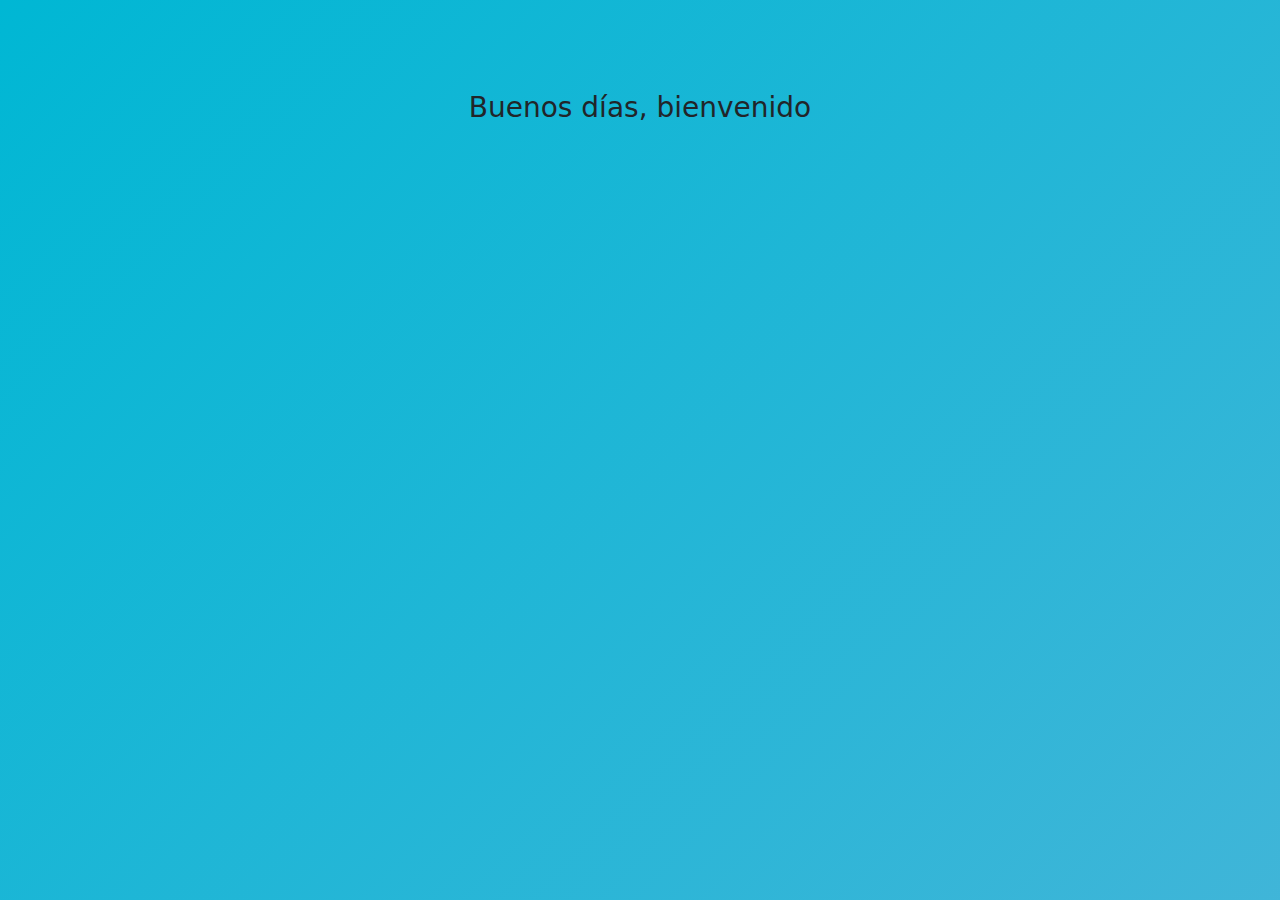
<file: views/admin/dashboard.html>
<!DOCTYPE html>
<!-- Declaración del idioma para el documento -->
<html lang="es">

<head>
    <!-- Título del documento -->
    <title></title>
    <!-- Metadatos de la página web -->
    <meta charset="utf-8">
    <meta name="author" content="Daniel Carranza">
    <meta name="viewport" content="width=device-width, initial-scale=1.0">
    <!-- IMPORTACIÓN DE RECURSOS EXTERNOS -->
    <!-- Llamada a las hojas de estilos del framework e iconos -->
    <link type="text/css" rel="stylesheet" href="../../resources/css/bootstrap.min.css">
    <link type="text/css" rel="stylesheet" href="../../resources/css/bootstrap-icons.min.css">
    <link type="text/css" rel="stylesheet" href="../../resources/css/general.css">
</head>

<body>
    <!-- Contenido principal del documento -->
    <main>
        <!-- Título del contenido principal -->
        <h3 id="mainTitle"></h3>
        <!-- Contenedor de gráficos -->
        <div class="row">
            <div class="col-sm-12 col-md-6 col-lg-4">
                <!-- Se muestra un gráfico con la cantidad de productos por categoría -->
                <canvas id="chart1"></canvas>
            </div>
            <div class="col-sm-12 col-md-6 col-lg-4">
                <!-- Se muestra un gráfico con el porcentaje de productos por categoría -->
                <canvas id="chart2"></canvas>
            </div>
        </div>
        <!-- Importación de la librería para generar los gráficos. Para más información https://www.chartjs.org/ -->
        <script type="text/javascript" src="../../resources/js/chart.umd.min.js"></script>
    </main>
    <!-- IMPORTACIÓN DE ARCHIVOS JAVASCRIPT -->
    <!-- Llamada al framework y librería de mensajes -->
    <script type="text/javascript" src="../../resources/js/bootstrap.bundle.min.js"></script>
    <script type="text/javascript" src="../../resources/js/sweetalert.min.js"></script>
    <!-- Llamada al controlador general de la aplicación -->
    <script type="text/javascript" src="../../controllers/utils/components.js"></script>
    <!-- Llamada al controlador del sitio privado -->
    <script type="text/javascript" src="../../controllers/utils/admin.js"></script>
    <!-- Llamada al controlador de la página web -->
    <script type="text/javascript" src="../../controllers/admin/dashboard.js"></script>
</body>

</html>
</file>
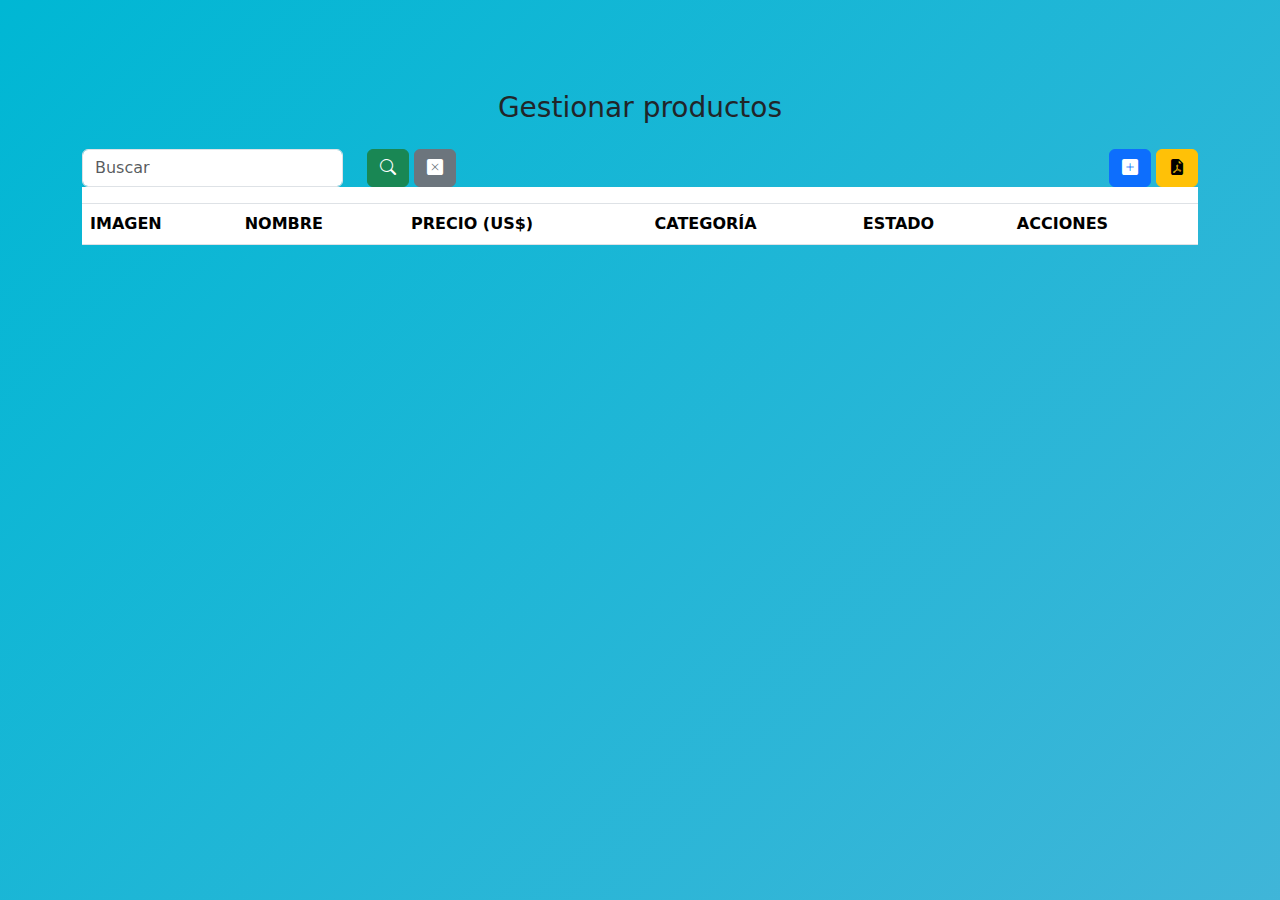
<file: views/admin/producto.html>
<!DOCTYPE html>
<!-- Declaración del idioma para el documento -->
<html lang="es">

<head>
    <!-- Título del documento -->
    <title></title>
    <!-- Metadatos de la página web -->
    <meta charset="utf-8">
    <meta name="author" content="Daniel Carranza">
    <meta name="viewport" content="width=device-width, initial-scale=1.0">
    <!-- IMPORTACIÓN DE RECURSOS EXTERNOS -->
    <!-- Llamada al icono de la página web -->
    <link type="image/png" rel="icon" href="../../resources/img/icon.png">
    <!-- Llamada a las hojas de estilos del framework e iconos -->
    <link type="text/css" rel="stylesheet" href="../../resources/css/bootstrap.min.css">
    <link type="text/css" rel="stylesheet" href="../../resources/css/bootstrap-icons.min.css">
    <link type="text/css" rel="stylesheet" href="../../resources/css/general.css">
</head>

<body>
    <!-- Contenido principal del documento -->
    <main>
        <!-- Título del contenido principal -->
        <h3 id="mainTitle"></h3>
        <div class="row">
            <!-- Formulario de búsqueda -->
            <form class="col-sm-12 col-md-6" id="searchForm">
                <div class="row">
                    <div class="col-6">
                        <input type="search" class="form-control" name="search" placeholder="Buscar" required>
                    </div>
                    <div class="col-6">
                        <button type="submit" class="btn btn-success">
                            <i class="bi bi-search"></i>
                        </button>
                        <button type="reset" class="btn btn-secondary" onclick="fillTable()">
                            <i class="bi bi-x-square-fill"></i>
                        </button>
                    </div>
                </div>
            </form>
            <div class="col-sm-12 col-md-6 text-end">
                <!-- Botón para abrir una caja de diálogo al momento de crear un nuevo registro -->
                <button type="button" class="btn btn-primary" onclick="openCreate()">
                    <i class="bi bi-plus-square-fill"></i>
                </button>
                <!-- Botón para abrir un reporte en formato PDF -->
                <button type="button" class="btn btn-warning" onclick="openReport()">
                    <i class="bi bi-file-earmark-pdf-fill"></i>
                </button>
            </div>
        </div>

        <!-- Tabla para mostrar los registros existentes -->
        <table class="table table-hover">
            <!-- Cabeza de la tabla para mostrar la cantidad de registros y los títulos de las columnas -->
            <thead>
                <tr>
                    <td colspan="6" id="rowsFound"></td>
                </tr>
                <tr>
                    <th>IMAGEN</th>
                    <th>NOMBRE</th>
                    <th>PRECIO (US$)</th>
                    <th>CATEGORÍA</th>
                    <th>ESTADO</th>
                    <th>ACCIONES</th>
                </tr>
            </thead>
            <!-- Cuerpo de la tabla para mostrar un registro por fila -->
            <tbody id="tableBody"></tbody>
        </table>

        <!-- Componente Modal para guardar un registro -->
        <div class="modal fade" id="saveModal" data-bs-backdrop="static" data-bs-keyboard="false" tabindex="-1"
            aria-labelledby="modalTitle" aria-hidden="true">
            <div class="modal-dialog modal-lg modal-dialog-centered">
                <div class="modal-content">
                    <div class="modal-header">
                        <h1 class="modal-title fs-5" id="modalTitle"></h1>
                        <button type="button" class="btn-close" data-bs-dismiss="modal" aria-label="Close"></button>
                    </div>
                    <!-- Formulario para crear o actualizar un registro -->
                    <form id="saveForm">
                        <div class="modal-body row g-3">
                            <!-- Campo oculto para asignar el id del registro al momento de modificar -->
                            <input type="number" class="d-none" id="idProducto" name="idProducto">
                            <div class="col-sm-12 col-md-6">
                                <label for="nombreProducto" class="form-label">Nombre</label>
                                <input id="nombreProducto" type="text" name="nombreProducto" class="form-control"
                                    required>
                            </div>
                            <div class="col-sm-12 col-md-6">
                                <label for="descripcionProducto" class="form-label">Descripción</label>
                                <input id="descripcionProducto" type="text" name="descripcionProducto"
                                    class="form-control" required>
                            </div>
                            <div class="col-sm-12 col-md-6">
                                <label for="precioProducto" class="form-label">Precio (US$)</label>
                                <input id="precioProducto" type="number" name="precioProducto" min="0.01" step="0.01"
                                    class="form-control" required>
                            </div>
                            <div class="col-sm-12 col-md-6">
                                <label for="existenciasProducto" class="form-label">Existencias</label>
                                <input id="existenciasProducto" type="number" name="existenciasProducto" min="1"
                                    step="1" class="form-control" required>
                            </div>
                            <div class="col-sm-12 col-md-6">
                                <label for="categoriaProducto" class="form-label">Categoría</label>
                                <select id="categoriaProducto" name="categoriaProducto" class="form-select" required>
                                </select>
                            </div>
                            <div class="col-sm-12 col-md-6">
                                <label for="imagenProducto" class="form-label">Imagen</label>
                                <input id="imagenProducto" type="file" name="imagenProducto" class="form-control"
                                    accept=".png, .jpg">
                            </div>
                            <div class="form-check form-switch form-check-reverse">
                                <input class="form-check-input" type="checkbox" id="estadoProducto"
                                    name="estadoProducto" checked>
                                <label class="form-check-label" for="estadoProducto">Estado</label>
                            </div>
                        </div>
                        <div class="modal-footer">
                            <button type="submit" class="btn btn-primary">Guardar</button>
                        </div>
                    </form>
                </div>
            </div>
        </div>
    </main>
    <!-- IMPORTACIÓN DE ARCHIVOS JAVASCRIPT -->
    <!-- Llamada al framework y librería de mensajes -->
    <script type="text/javascript" src="../../resources/js/bootstrap.bundle.min.js"></script>
    <script type="text/javascript" src="../../resources/js/sweetalert.min.js"></script>
    <!-- Llamada al controlador general de la aplicación -->
    <script type="text/javascript" src="../../controllers/utils/components.js"></script>
    <!-- Llamada al controlador del sitio privado -->
    <script type="text/javascript" src="../../controllers/utils/admin.js"></script>
    <!-- Llamada al controlador de la página web -->
    <script type="text/javascript" src="../../controllers/admin/producto.js"></script>
</body>

</html>
</file>
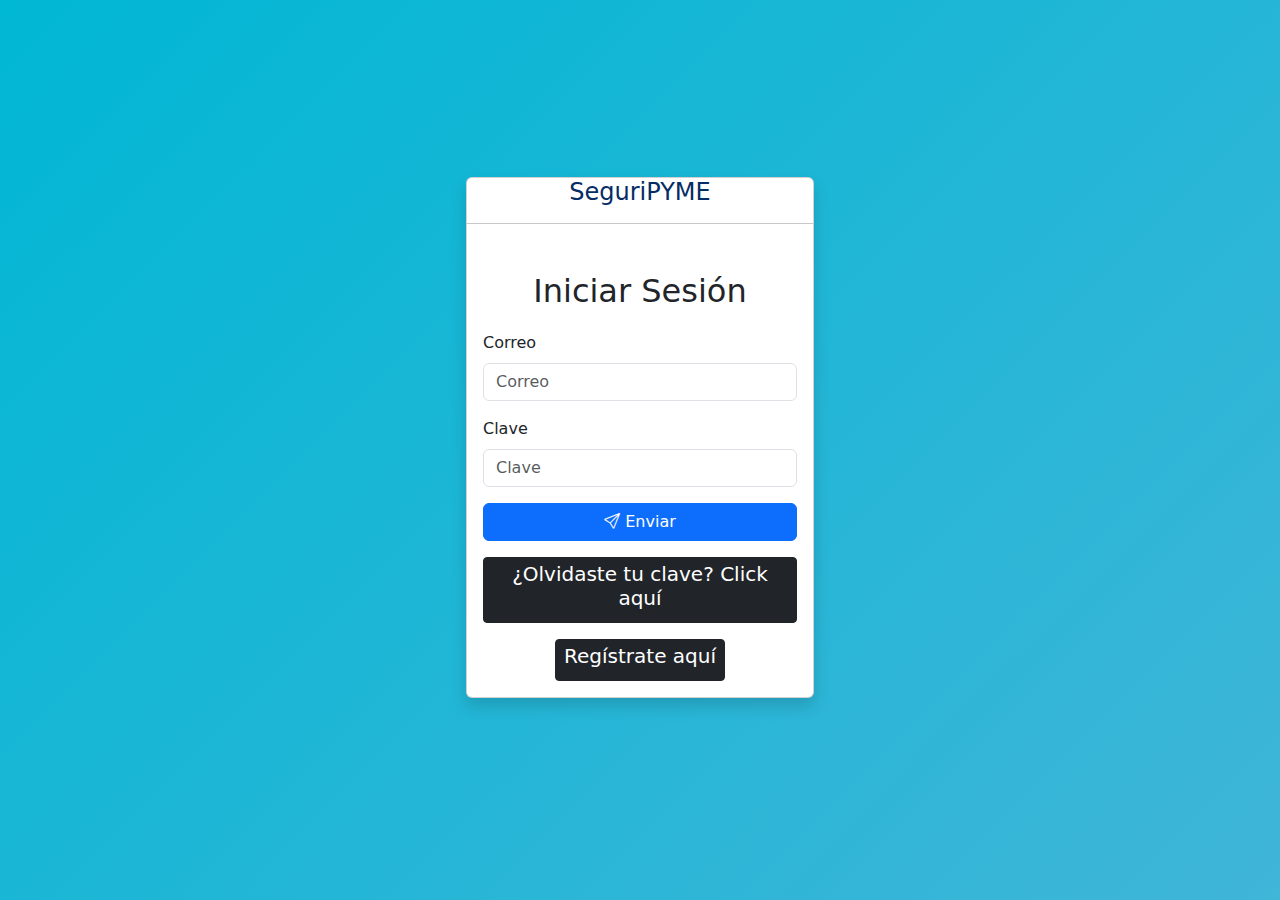
<file: views/public/login.html>
<!DOCTYPE html>
<html lang="en">

<head>
    <meta charset="UTF-8">
    <meta name="viewport" content="width=device-width, initial-scale=1.0">
    <title>Document</title>
    <link rel="stylesheet" href="../../resources/css/bootstrap.min.css">
    <link rel="stylesheet" href="../../resources/css/general.css">
    <link rel="stylesheet" href="../../resources/css/bootstrap-icons.min.css">
</head>

<body>
    <!-- Contenido principal del documento -->
    <main class="d-flex justify-content-center align-items-center vh-100">
        <div class="container ">
            <div class="row justify-content-center">
                <div class="col-12 col-sm-8 col-md-6 col-lg-4">
                    <div class="card shadow ">
                        <div class="text-center">
                            <h4 class="text-primary-emphasis">SeguriPYME </h4>
                            <hr>
                        </div>
                        <div class="card-body">
                            <form autocomplete="off" id="sessionForm">

                                <h2 id="mainTitle" class="text-center mb-1">Iniciar Sesión</h2>
                                <div class="mb-3">
                                    <label for="correo" class="form-label">Correo</label>
                                    <input id="correo" class="form-control" type="text" placeholder="Correo"
                                        name="correo" required>
                                </div>

                                <div class="mb-3">
                                    <label for="clave" class="form-label">Clave</label>
                                    <input id="clave" class="form-control" type="password" placeholder="Clave"
                                        name="clave" required>
                                </div>

                                <div class="d-grid">
                                    <button type="submit" class="btn btn-primary">
                                        <i class="bi bi-send"></i> Enviar
                                    </button>
                                </div>

                                <div class="text-center mt-3">
                                    <a class="btn btn-dark btn-sm" href="#">
                                        <h5>¿Olvidaste tu clave? Click aquí</h5>
                                    </a>
                                </div>
                                <div class="text-center mt-3">
                                    <a class="btn btn-dark btn-sm" href="signUp.html">
                                        <h5>Regístrate aquí</h5>
                                    </a>
                                </div>
                            </form>
                        </div>
                    </div>
                </div>
            </div>
        </div>
    </main>


    <!-- IMPORTACIÓN DE ARCHIVOS JAVASCRIPT -->
    <!-- Llamada al framework y librería de mensajes -->
    <script src="../../resources/js/bootstrap.bundle.min.js"></script>
    <script src="../../resources/js/sweetalert.min.js"></script>
    <!-- Llamada al controlador general de la aplicación -->
    <script type="text/javascript" src="../../controllers/utils/components.js"></script>
    <!-- Llamada al controlador del sitio privado -->
    <script type="text/javascript" src="../../controllers/utils/public.js"></script>
    <!-- ? Llama al validador de textos -->
    <!-- <script src="../../controllers/utils/inputValidator.js"></script> -->
    <!-- Llamada al controlador de la página web -->
    <!-- ! cambiar el link js para el controntrolador -->
    <script src="../../controllers/public/loging.js"></script>
</body>

</html>
</file>
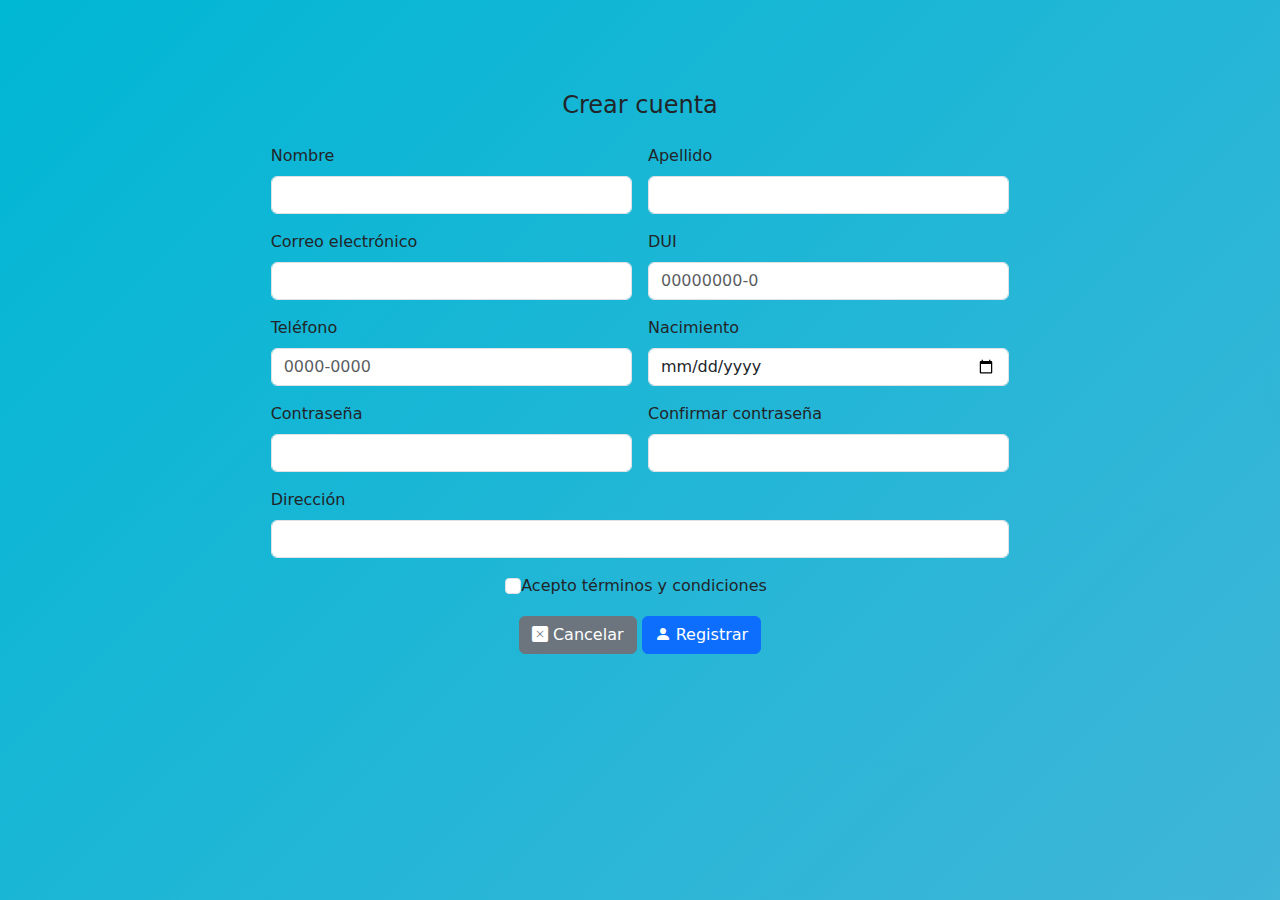
<file: views/public/signup.html>
<!DOCTYPE html>
<html lang="es">

<head>
    <meta charset="UTF-8">
    <meta name="viewport" content="width=device-width, initial-scale=1.0">
    <link rel="stylesheet" href="../../resources/css/bootstrap.min.css">
    <link rel="stylesheet" href="../../resources/css/bootstrap-icons.min.css">
    <link rel="stylesheet" href="../../resources/css/general.css">
    <title>Registro - SeguriPYME </title>
</head>

<body>
    <main>
        <!-- Título del contenido principal -->
        <h4 id="mainTitle"></h4>
        <form class="row g-3" id="signupForm">
            <!-- Campo oculto para asignar el token del reCAPTCHA -->
            <input type="text" class="d-none" id="gRecaptchaResponse" name="gRecaptchaResponse">
            <div class="col-sm-12 col-md-6 col-lg-4 offset-lg-2">
                <label for="nombreCliente" class="form-label">Nombre</label>
                <input type="text" id="nombreCliente" name="nombreCliente" class="form-control" required>
            </div>
            <div class="col-sm-12 col-md-6 col-lg-4">
                <label for="apellidoCliente" class="form-label">Apellido</label>
                <input type="text" id="apellidoCliente" name="apellidoCliente" class="form-control" required>
            </div>
            <div class="col-sm-12 col-md-6 col-lg-4 offset-lg-2">
                <label for="correoCliente" class="form-label">Correo electrónico</label>
                <input type="email" id="correoCliente" name="correoCliente" maxlength="100" class="form-control"
                    required>
            </div>
            <div class="col-sm-12 col-md-6 col-lg-4">
                <label for="duiCliente" class="form-label">DUI</label>
                <input type="text" id="duiCliente" name="duiCliente" placeholder="00000000-0" class="form-control"
                    required>
            </div>
            <div class="col-sm-12 col-md-6 col-lg-4 offset-lg-2">
                <label for="telefonoCliente" class="form-label">Teléfono</label>
                <input type="text" id="telefonoCliente" name="telefonoCliente" placeholder="0000-0000"
                    class="form-control" required>
            </div>
            <div class="col-sm-12 col-md-6 col-lg-4">
                <label for="nacimientoCliente" class="form-label">Nacimiento</label>
                <input type="date" id="nacimientoCliente" name="nacimientoCliente" class="form-control" required>
            </div>
            <div class="col-sm-12 col-md-6 col-lg-4 offset-lg-2">
                <label for="claveCliente" class="form-label">Contraseña</label>
                <input type="password" id="claveCliente" name="claveCliente" class="form-control" required>
            </div>
            <div class="col-sm-12 col-md-6 col-lg-4">
                <label for="confirmarClave" class="form-label">Confirmar contraseña</label>
                <input type="password" id="confirmarClave" name="confirmarClave" class="form-control" required>
            </div>
            <div class="col-sm-12 col-lg-8 offset-lg-2">
                <label for="direccionCliente" class="form-label">Dirección</label>
                <input type="text" id="direccionCliente" name="direccionCliente" maxlength="250" class="form-control"
                    required>
            </div>
            <div class="form-check d-flex justify-content-center">
                <input type="checkbox" class="form-check-input" id="condicion" name="condicion" required>
                <label class="form-check-label" for="condicion">Acepto términos y condiciones</label>
            </div>
            <div class="text-center">
                <button type="reset" class="btn btn-secondary"><i class="bi bi-x-square-fill"></i> Cancelar</button>
                <button type="submit" class="btn btn-primary"><i class="bi bi-person-fill"></i> Registrar</button>
            </div>
        </form>
        <!-- Inclusión de la librería de mascaras. Para más información https://github.com/text-mask/text-mask -->
        <script type="text/javascript" src="../../resources/js/vanillaTextMask.js"></script>
        <!-- Inclusión de la librería del reCAPTCHA. Para más información https://developers.google.com/recaptcha/docs/v3 -->
        <script type="text/javascript"
            src="https://www.google.com/recaptcha/api.js?render=6LdBzLQUAAAAAJvH-aCUUJgliLOjLcmrHN06RFXT"></script>
    </main>
    <!-- Llamada al framework y librería de mensajes -->
    <script type="text/javascript" src="../../resources/js/bootstrap.bundle.min.js"></script>
    <script type="text/javascript" src="../../resources/js/sweetalert.min.js"></script>
    <!-- Llamada al controlador general de la aplicación -->
    <script type="text/javascript" src="../../controllers/utils/components.js"></script>
    <!-- Llamada al controlador del sitio público -->
    <script type="text/javascript" src="../../controllers/utils/public.js"></script>
    <!-- Llamada al controlador de la página web -->
    <script type="text/javascript" src="../../controllers/public/signup.js"></script>
</body>

</html>
</file>
<file: CHEYO/style.css>
.user-msg {
  margin-bottom: .75rem;
  font-weight: 600;
}
.bot-msg {
  margin-bottom: .75rem;
  margin-left: 1rem;
  color: #495057;
}
</file>
<file: resources/css/general.css>
/*! código general inicio */
.espacio-boton {
    margin-top: 500px;
}

.fondo-celeste {
    background-color: #026c7c;
}

.texto-perfil {
    color: black;
    font-size: medium;
}

html {
    height: 100%;
}

body {
    background-image: linear-gradient(135deg, #00b7d4, #6ab4db, #7cbbdd, #9ecee8, #abd8f0, #bfdff0, #ffffff);
    background-size: 1000vw 1000vh;
    /* Ajusta el tamaño para que cubra todo el ancho y alto */
    background-repeat: no-repeat;
    animation: fanimado 10s infinite;
}

@keyframes fanimado {
    0% {
        background-position: 0% 50%;
    }

    50% {
        background-position: 100% 50%;
    }

    100% {
        background-position: 0% 50%;
    }
}


/*! código general final */
/* Reset y estilos base */
* {
    margin: 0;
    padding: 0;
    box-sizing: border-box;
}

/* ========== ESTILOS PARA LOGIN ========== */
.luma-body-login {
    font-family: sans-serif;
    background-color: #1f2933;
    color: #fff;
    display: flex;
    flex-direction: column;
    align-items: center;
    justify-content: center;
    height: 100vh;
}

.luma-container-login {
    text-align: center;
}

.luma-login-box {
    background: white;
    padding: 2rem;
    border-radius: 2rem;
    width: 320px;
    margin: auto;
    color: black;
}

.luma-logo-login img {
    width: 50px;
}

.luma-logo-login h1 {
    color: #3b82f6;
    font-size: 1.5rem;
    margin: 0.5rem 0;
}

.luma-input-group {
    margin: 2rem 0;
}

.luma-input-field {
    background: #9ca3af;
    border-radius: 9999px;
    padding: 0.75rem 1rem;
    margin-bottom: 1rem;
    display: flex;
    align-items: center;
}

.luma-input-field .luma-icon {
    margin-right: 0.5rem;
}

.luma-input-field input {
    border: none;
    background: none;
    outline: none;
    width: 100%;
    color: #000;
    font-size: 1rem;
}

.luma-login-btn {
    background-color: #1f2933;
    color: white;
    border: none;
    padding: 0.75rem 1.5rem;
    border-radius: 9999px;
    font-size: 1rem;
    cursor: pointer;
    width: 100%;
}

.luma-bottom-buttons {
    display: flex;
    justify-content: space-between;
    margin-top: 2rem;
    width: 320px;
}

.luma-secondary-btn {
    background: black;
    color: white;
    border: none;
    padding: 0.5rem 1rem;
    border-radius: 9999px;
    font-size: 1rem;
    cursor: pointer;
}

/* ========== ESTILOS PARA REGISTRO ========== */
.luma-body-registro {
    font-family: sans-serif;
    background-color: #1f2933;
    color: black;
    display: flex;
    justify-content: center;
    align-items: center;
    height: 100vh;
}

.luma-container-registro {
    text-align: center;
}

.luma-form-box {
    background: white;
    padding: 2rem;
    border-radius: 2rem;
    width: 360px;
}

.luma-logo-registro img {
    width: 50px;
}

.luma-logo-registro h1 {
    color: #3b82f6;
    font-size: 1.5rem;
    margin: 0.5rem 0;
}

.luma-logo-registro p {
    font-size: 0.9rem;
}

.luma-form-box h2 {
    margin: 1.5rem 0;
}

.luma-form-registro {
    display: flex;
    flex-direction: column;
    text-align: left;
}

.luma-form-registro label {
    margin-top: 1rem;
    font-weight: bold;
}

.luma-form-registro input {
    background: #9ca3af;
    border: none;
    border-radius: 0.75rem;
    padding: 0.75rem 1rem;
    font-size: 1rem;
    margin-top: 0.25rem;
}

.luma-save-btn {
    background-color: black;
    color: white;
    border: none;
    border-radius: 9999px;
    padding: 0.75rem;
    font-size: 1rem;
    margin-top: 2rem;
    cursor: pointer;
}
</file>
<file: libraries/fpdf185/fpdf.css>
body {font-family:"Times New Roman",serif}
h1 {font:bold 135% Arial,sans-serif; color:#4000A0; margin-bottom:0.9em}
h2 {font:bold 95% Arial,sans-serif; color:#900000; margin-top:1.5em; margin-bottom:1em}
dl.param dt {text-decoration:underline}
dl.param dd {margin-top:1em; margin-bottom:1em}
dl.param ul {margin-top:1em; margin-bottom:1em}
tt, code, kbd {font-family:"Courier New",Courier,monospace; font-size:82%}
div.source {margin-top:1.4em; margin-bottom:1.3em}
div.source pre {display:table; border:1px solid #24246A; width:100%; margin:0em; font-family:inherit; font-size:100%}
div.source code {display:block; border:1px solid #C5C5EC; background-color:#F0F5FF; padding:6px; color:#000000}
div.doc-source {margin-top:1.4em; margin-bottom:1.3em}
div.doc-source pre {display:table; width:100%; margin:0em; font-family:inherit; font-size:100%}
div.doc-source code {display:block; background-color:#E0E0E0; padding:4px}
.kw {color:#000080; font-weight:bold}
.str {color:#CC0000}
.cmt {color:#008000}
p.demo {text-align:center; margin-top:-0.9em}
a.demo {text-decoration:none; font-weight:bold; color:#0000CC}
a.demo:link {text-decoration:none; font-weight:bold; color:#0000CC}
a.demo:hover {text-decoration:none; font-weight:bold; color:#0000FF}
a.demo:active {text-decoration:none; font-weight:bold; color:#0000FF}
</file>
